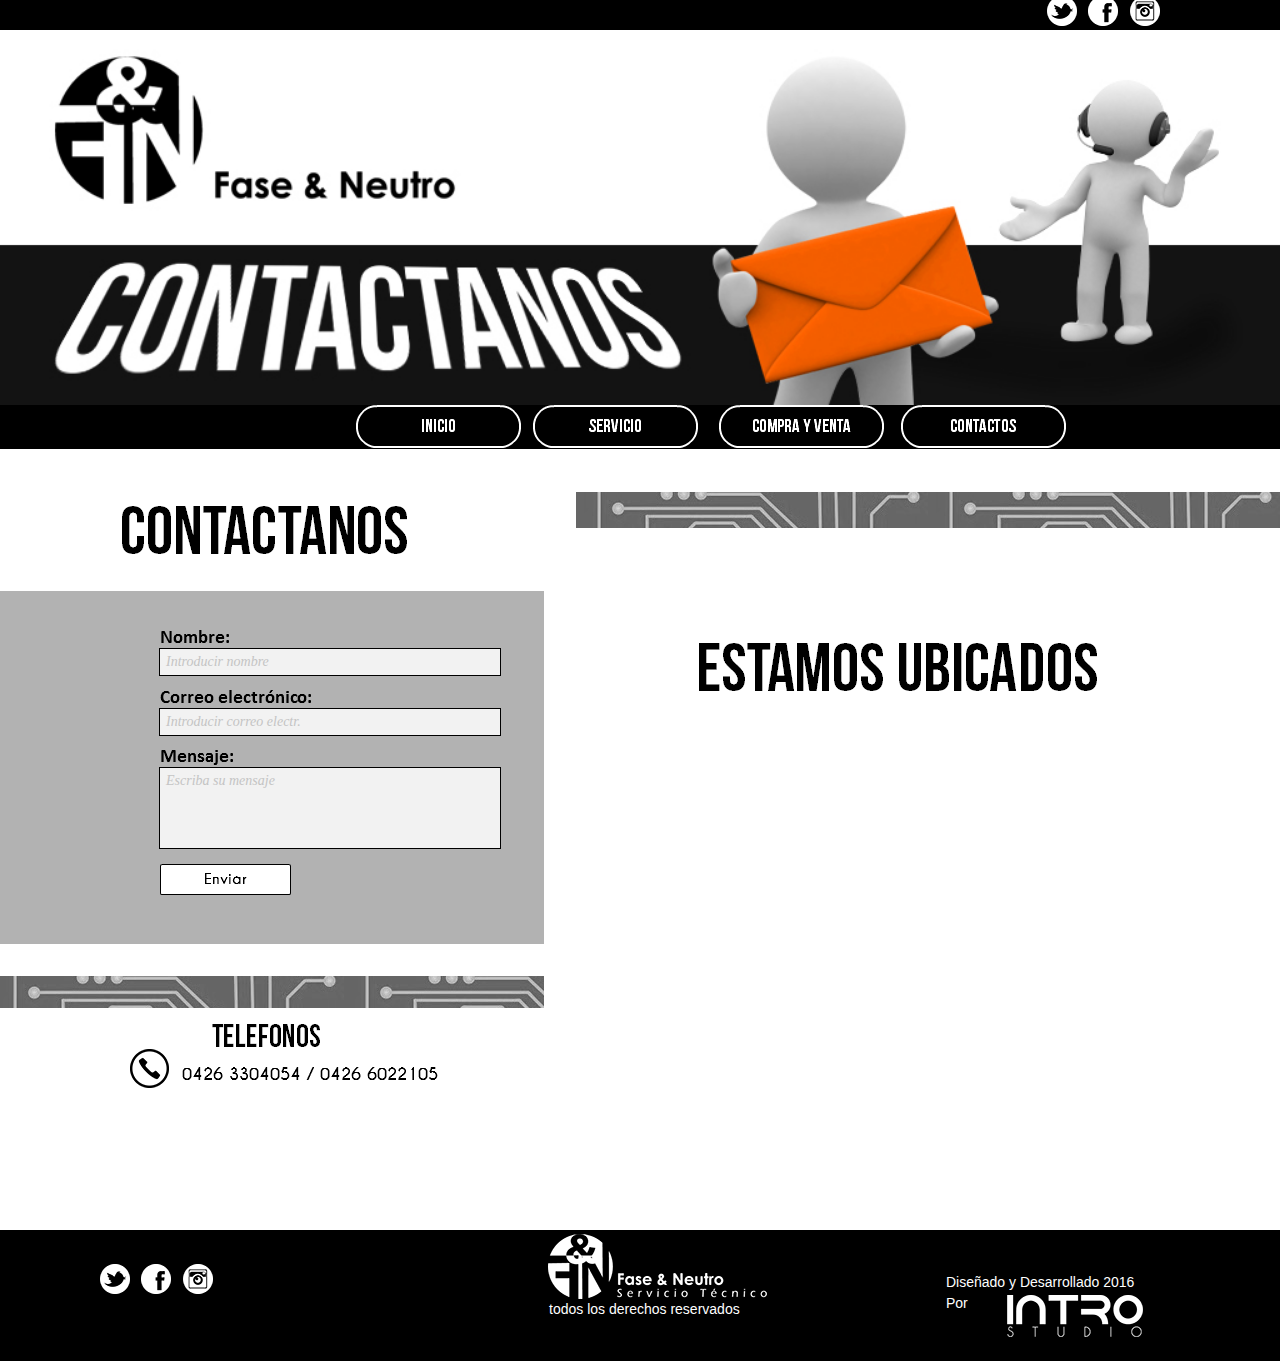
<file: faseyneutro/contactos.html>
<!DOCTYPE html>
<html class="html" lang="es-ES">
 <head>

  <script type="text/javascript">
   if(typeof Muse == "undefined") window.Muse = {}; window.Muse.assets = {"required":["jquery-1.8.3.min.js", "museutils.js", "jquery.watch.js", "webpro.js", "jquery.scrolleffects.js", "contactos.css"], "outOfDate":[]};
</script>
  
  <meta http-equiv="Content-type" content="text/html;charset=UTF-8"/>
  <meta name="generator" content="2015.0.0.309"/>
  <title>contactos</title>
  <!-- CSS -->
  <link rel="stylesheet" type="text/css" href="css/site_global.css?3820526031"/>
  <link rel="stylesheet" type="text/css" href="css/contactos.css?261185797" id="pagesheet"/>
  <!-- Other scripts -->
  <script type="text/javascript">
   document.documentElement.className += ' js';
</script>
   </head>
 <body>

  <div class="clearfix" id="page"><!-- column -->
   <div class="position_content" id="page_position_content">
    <div class="browser_width colelem" id="u1191-bw">
     <div id="u1191"><!-- group -->
      <div class="clearfix" id="u1191_align_to_page">
       <a class="nonblock nontext clip_frame grpelem" id="u3651" href="https://twitter.com/faseyneutro2016" target="_blank"><!-- image --><img class="block" id="u3651_img" src="images/iconotwitter.png" alt="" title="Siguenos en Twitter!" width="30" height="30"/></a>
       <a class="nonblock nontext clip_frame grpelem" id="u3649" href="https://www.facebook.com/Fase-Neutro-Servicio-T%C3%A9cnico-597782177059753/" target="_blank"><!-- image --><img class="block" id="u3649_img" src="images/iconoface.png" alt="" title="Siguenos en Facebook!" width="30" height="30"/></a>
       <a class="nonblock nontext clip_frame grpelem" id="u3653" href="https://www.instagram.com/somosfaseyneutro/" target="_blank"><!-- image --><img class="block" id="u3653_img" src="images/iconoinstagram.png" alt="" title="Siguenos en Instagram!" width="30" height="30"/></a>
      </div>
     </div>
    </div>
    <div class="clip_frame colelem" id="u3469"><!-- image -->
     <img class="block" id="u3469_img" src="images/titulocontactanos.jpg" alt="" width="1280" height="375"/>
    </div>
    <div class="browser_width mse_pre_init" id="u3446-bw">
     <div id="u3446"><!-- simple frame --></div>
    </div>
    <div class="clearfix mse_pre_init" id="u3447"><!-- group -->
     <a class="nonblock nontext Button clearfix grpelem" id="buttonu3456" href="index.html"><!-- container box --><div class="clip_frame grpelem" id="u3458"><!-- image --><img class="block" id="u3458_img" src="images/pointerb.png" alt="" width="20" height="10"/></div><img class="grpelem" id="u3457" alt="INICIO" src="images/blank.gif"/><!-- state-based BG images --></a>
     <a class="nonblock nontext Button clearfix grpelem" id="buttonu3452" href="servicios.html"><!-- container box --><div class="clip_frame grpelem" id="u3454"><!-- image --><img class="block" id="u3454_img" src="images/pointerb.png" alt="" width="20" height="10"/></div><img class="grpelem" id="u3453" alt="servicio" src="images/blank.gif"/><!-- state-based BG images --></a>
     <a class="nonblock nontext Button clearfix grpelem" id="buttonu3460" href="compra-y-ventas.html"><!-- container box --><div class="clip_frame grpelem" id="u3461"><!-- image --><img class="block" id="u3461_img" src="images/pointerb.png" alt="" width="20" height="10"/></div><img class="grpelem" id="u3463" alt="compra y venta" src="images/blank.gif"/><!-- state-based BG images --></a>
     <a class="nonblock nontext Button ButtonSelected clearfix grpelem" id="buttonu3448" href="contactos.html"><!-- container box --><div class="clip_frame grpelem" id="u3449"><!-- image --><img class="block" id="u3449_img" src="images/pointerb.png" alt="" width="20" height="10"/></div><img class="grpelem" id="u3451-4" alt="contactos" width="165" height="43" src="images/u3451-4-a.png"/><!-- rasterized frame --></a>
    </div>
    <div class="clearfix colelem" id="pu1563-4"><!-- group -->
     <img class="grpelem" id="u1563-4" alt="CONTACTANOS" width="380" height="82" src="images/u1563-4.png"/><!-- rasterized frame -->
     <div class="clip_frame grpelem" id="u3700"><!-- image -->
      <img class="block" id="u3700_img" src="images/2396378-tarjeta-electronica-sin-fisuras-vector-papel-tapiz-crop-u3700.jpg" alt="" width="704" height="36"/>
     </div>
    </div>
    <div class="clearfix colelem" id="pppu3468"><!-- group -->
     <div class="clearfix grpelem" id="ppu3468"><!-- column -->
      <div class="clearfix colelem" id="pu3468"><!-- group -->
       <div class="grpelem" id="u3468"><!-- simple frame --></div>
       <form class="form-grp clearfix grpelem" id="widgetu2445" method="post" enctype="multipart/form-data" action="scripts/form-u2445.php"><!-- none box -->
        <div class="fld-grp clearfix grpelem" id="widgetu2451" data-required="true"><!-- none box -->
         <label class="fld-label grpelem" id="u2453" alt="Nombre:" src="images/blank.gif" for="widgetu2451_input"><!-- state-based BG images --></label>
         <span class="fld-input NoWrap actAsDiv clearfix grpelem" id="u2454-4"><!-- content --><input class="wrapped-input" type="text" spellcheck="false" id="widgetu2451_input" name="custom_U2451" tabindex="1"/><label class="wrapped-input fld-prompt" id="widgetu2451_prompt" for="widgetu2451_input"><span class="actAsPara">Introducir nombre</span></label></span>
        </div>
        <div class="fld-grp clearfix grpelem" id="widgetu2458" data-required="true" data-type="email"><!-- none box -->
         <label class="fld-label grpelem" id="u2461" alt="Correo electrónico:" src="images/blank.gif" for="widgetu2458_input"><!-- state-based BG images --></label>
         <span class="fld-input NoWrap actAsDiv clearfix grpelem" id="u2459-4"><!-- content --><input class="wrapped-input" type="text" spellcheck="false" id="widgetu2458_input" name="Email" tabindex="2"/><label class="wrapped-input fld-prompt" id="widgetu2458_prompt" for="widgetu2458_input"><span class="actAsPara">Introducir correo electr.</span></label></span>
        </div>
        <div class="clearfix grpelem" id="u2455-4"><!-- content -->
         <p>Enviando formulario...</p>
        </div>
        <div class="clearfix grpelem" id="u2446-4"><!-- content -->
         <p>El servidor ha detectado un error.</p>
        </div>
        <div class="clearfix grpelem" id="u2456-4"><!-- content -->
         <p>Formulario recibido.</p>
        </div>
        <input class="submit-btn NoWrap grpelem" id="u2457-17" type="submit" value="" tabindex="4"/><!-- state-based BG images -->
        <div class="fld-grp clearfix grpelem" id="widgetu2447" data-required="false"><!-- none box -->
         <label class="fld-label grpelem" id="u2448" alt="Mensaje:" src="images/blank.gif" for="widgetu2447_input"><!-- state-based BG images --></label>
         <span class="fld-textarea actAsDiv clearfix grpelem" id="u2449-4"><!-- content --><textarea class="wrapped-input" id="widgetu2447_input" name="custom_U2447" tabindex="3"></textarea><label class="wrapped-input fld-prompt" id="widgetu2447_prompt" for="widgetu2447_input"><span class="actAsPara">Escriba su mensaje</span></label></span>
        </div>
       </form>
      </div>
      <div class="clip_frame colelem" id="u3706"><!-- image -->
       <img class="block" id="u3706_img" src="images/2396378-tarjeta-electronica-sin-fisuras-vector-papel-tapiz-crop-u3706.jpg" alt="" width="552" height="32"/>
      </div>
      <img class="colelem" id="u3804-4" alt="TELEFONOS" width="118" height="38" src="images/u3804-4.png"/><!-- rasterized frame -->
      <div class="clearfix colelem" id="pu3798"><!-- group -->
       <div class="clip_frame grpelem" id="u3798" data-mu-ie-matrix="progid:DXImageTransform.Microsoft.Matrix(M11=0,M12=1,M21=-1,M22=0,SizingMethod='auto expand')" data-mu-ie-matrix-dx="0" data-mu-ie-matrix-dy="0"><!-- image -->
        <img class="block" id="u3798_img" src="images/phone-icon-109778.png" alt="" width="39" height="39"/>
       </div>
       <img class="grpelem" id="u3797-4" alt="0426 3304054 / 0426 6022105" width="274" height="23" src="images/u3797-4.png"/><!-- rasterized frame -->
      </div>
     </div>
     <div class="clearfix grpelem" id="pu3475-4"><!-- column -->
      <img class="colelem" id="u3475-4" alt="ESTAMOS UBICADOS" width="448" height="90" src="images/u3475-4.png"/><!-- rasterized frame -->
      <div class="colelem" id="u3668"><!-- custom html -->
       <iframe src="https://www.google.com/maps/embed?pb=!1m18!1m12!1m3!1d3921.092489409988!2d-71.63263283365121!3d10.649922624084097!2m3!1f0!2f0!3f0!3m2!1i1024!2i768!4f13.1!3m3!1m2!1s0x8e899907fa8ee8d9%3A0xb7aef88a700a2ab5!2sCalle+70+A%2C+Maracaibo%2C+Zulia!5e0!3m2!1ses-419!2sve!4v1469644875782" width="600" height="450" frameborder="0" style="border:0" allowfullscreen></iframe>
</div>
     </div>
    </div>
    <div class="verticalspacer"></div>
    <div class="clearfix colelem" id="pu155"><!-- group -->
     <div class="browser_width grpelem" id="u155-bw">
      <div id="u155"><!-- group -->
       <div class="clearfix" id="u155_align_to_page">
        <div class="clearfix grpelem" id="u3655"><!-- group -->
         <a class="nonblock nontext clip_frame grpelem" id="u3658" href="https://twitter.com/faseyneutro2016" target="_blank"><!-- image --><img class="block" id="u3658_img" src="images/iconotwitter.png" alt="" title="Siguenos en Twitter!" width="30" height="30"/></a>
         <a class="nonblock nontext clip_frame grpelem" id="u3656" href="https://www.facebook.com/Fase-Neutro-Servicio-T%C3%A9cnico-597782177059753/" target="_blank"><!-- image --><img class="block" id="u3656_img" src="images/iconoface.png" alt="" title="Siguenos en Facebook!" width="30" height="30"/></a>
         <a class="nonblock nontext clip_frame grpelem" id="u3660" href="https://www.instagram.com/somosfaseyneutro/" target="_blank"><!-- image --><img class="block" id="u3660_img" src="images/iconoinstagram.png" alt="" title="Siguenos en Instagram!" width="30" height="30"/></a>
        </div>
        <div class="clearfix grpelem" id="pu3711"><!-- column -->
         <div class="clip_frame colelem" id="u3711"><!-- image -->
          <img class="block" id="u3711_img" src="images/face-neutronegroblanco.png" alt="" width="219" height="65"/>
         </div>
         <div class="clearfix colelem" id="u3709-4"><!-- content -->
          <p>todos los derechos reservados</p>
         </div>
        </div>
        <div class="clearfix grpelem" id="pu3710-4"><!-- column -->
         <div class="clearfix colelem" id="u3710-4"><!-- content -->
          <p>Diseñado y Desarrollado 2016</p>
         </div>
         <div class="clearfix colelem" id="u3713-4"><!-- content -->
          <p>Por</p>
         </div>
        </div>
       </div>
      </div>
     </div>
     <div class="clip_frame grpelem" id="u3840"><!-- image -->
      <img class="block" id="u3840_img" src="images/logointro.png" alt="" width="136" height="42"/>
     </div>
    </div>
   </div>
  </div>
  <div class="preload_images">
   <img class="preload" src="images/u3457-r.png" alt=""/>
   <img class="preload" src="images/u3453-r.png" alt=""/>
   <img class="preload" src="images/u3463-r.png" alt=""/>
   <img class="preload" src="images/u2453-ferr.png" alt=""/>
   <img class="preload" src="images/u2461-ferr.png" alt=""/>
   <img class="preload" src="images/u2457-17-r.png" alt=""/>
   <img class="preload" src="images/u2457-17-m.png" alt=""/>
   <img class="preload" src="images/u2457-17-fs.png" alt=""/>
   <img class="preload" src="images/u2448-ferr.png" alt=""/>
  </div>
  <!-- JS includes -->
  <script type="text/javascript">
   if (document.location.protocol != 'https:') document.write('\x3Cscript src="http://musecdn.businesscatalyst.com/scripts/4.0/jquery-1.8.3.min.js" type="text/javascript">\x3C/script>');
</script>
  <script type="text/javascript">
   window.jQuery || document.write('\x3Cscript src="scripts/jquery-1.8.3.min.js" type="text/javascript">\x3C/script>');
</script>
  <script src="scripts/museutils.js?183364071" type="text/javascript"></script>
  <script src="scripts/jquery.watch.js?71412426" type="text/javascript"></script>
  <script src="scripts/jquery.scrolleffects.js?3860644955" type="text/javascript"></script>
  <script src="scripts/webpro.js?3803554875" type="text/javascript"></script>
  <!-- Other scripts -->
  <script type="text/javascript">
   $(document).ready(function() { try {
(function(){var a={},b=function(a){if(a.match(/^rgb/))return a=a.replace(/\s+/g,"").match(/([\d\,]+)/gi)[0].split(","),(parseInt(a[0])<<16)+(parseInt(a[1])<<8)+parseInt(a[2]);if(a.match(/^\#/))return parseInt(a.substr(1),16);return 0};(function(){$('link[type="text/css"]').each(function(){var b=($(this).attr("href")||"").match(/\/?css\/([\w\-]+\.css)\?(\d+)/);b&&b[1]&&b[2]&&(a[b[1]]=b[2])})})();(function(){$("body").append('<div class="version" style="display:none; width:1px; height:1px;"></div>');
for(var c=$(".version"),d=0;d<Muse.assets.required.length;){var f=Muse.assets.required[d],g=f.match(/([\w\-\.]+)\.(\w+)$/),k=g&&g[1]?g[1]:null,g=g&&g[2]?g[2]:null;switch(g.toLowerCase()){case "css":k=k.replace(/\W/gi,"_").replace(/^([^a-z])/gi,"_$1");c.addClass(k);var g=b(c.css("color")),h=b(c.css("background-color"));g!=0||h!=0?(Muse.assets.required.splice(d,1),"undefined"!=typeof a[f]&&(g!=a[f]>>>24||h!=(a[f]&16777215))&&Muse.assets.outOfDate.push(f)):d++;c.removeClass(k);break;case "js":k.match(/^jquery-[\d\.]+/gi)&&
typeof $!="undefined"?Muse.assets.required.splice(d,1):d++;break;default:throw Error("Unsupported file type: "+g);}}c.remove();if(Muse.assets.outOfDate.length||Muse.assets.required.length)c="Puede que determinados archivos falten en el servidor o sean incorrectos. Limpie la cache del navegador e inténtelo de nuevo. Si el problema persiste, póngase en contacto con el administrador del sitio web.",(d=location&&location.search&&location.search.match&&location.search.match(/muse_debug/gi))&&Muse.assets.outOfDate.length&&(c+="\nOut of date: "+Muse.assets.outOfDate.join(",")),d&&Muse.assets.required.length&&(c+="\nMissing: "+Muse.assets.required.join(",")),alert(c)})()})();/* body */
Muse.Utils.transformMarkupToFixBrowserProblemsPreInit();/* body */
Muse.Utils.prepHyperlinks(true);/* body */
Muse.Utils.resizeHeight()/* resize height */
$('#u3446-bw').registerPositionScrollEffect([{"speed":[null,1],"in":[-Infinity,404.68]},{"speed":[null,0],"in":[404.68,Infinity]}]);/* scroll effect */
$('#u3447').registerPositionScrollEffect([{"speed":[0,1],"in":[-Infinity,404.8]},{"speed":[0,0],"in":[404.8,Infinity]}]);/* scroll effect */
Muse.Utils.initWidget('#widgetu2445', function(elem) { new WebPro.Widget.Form(elem, {validationEvent:'submit',errorStateSensitivity:'high',fieldWrapperClass:'fld-grp',formSubmittedClass:'frm-sub-st',formErrorClass:'frm-subm-err-st',formDeliveredClass:'frm-subm-ok-st',notEmptyClass:'non-empty-st',focusClass:'focus-st',invalidClass:'fld-err-st',requiredClass:'fld-err-st',ajaxSubmit:true}); });/* #widgetu2445 */
Muse.Utils.fullPage('#page');/* 100% height page */
Muse.Utils.showWidgetsWhenReady();/* body */
Muse.Utils.transformMarkupToFixBrowserProblems();/* body */
} catch(e) { if (e && 'function' == typeof e.notify) e.notify(); else Muse.Assert.fail('Error calling selector function:' + e); }});
</script>
   </body>
</html>
</file>
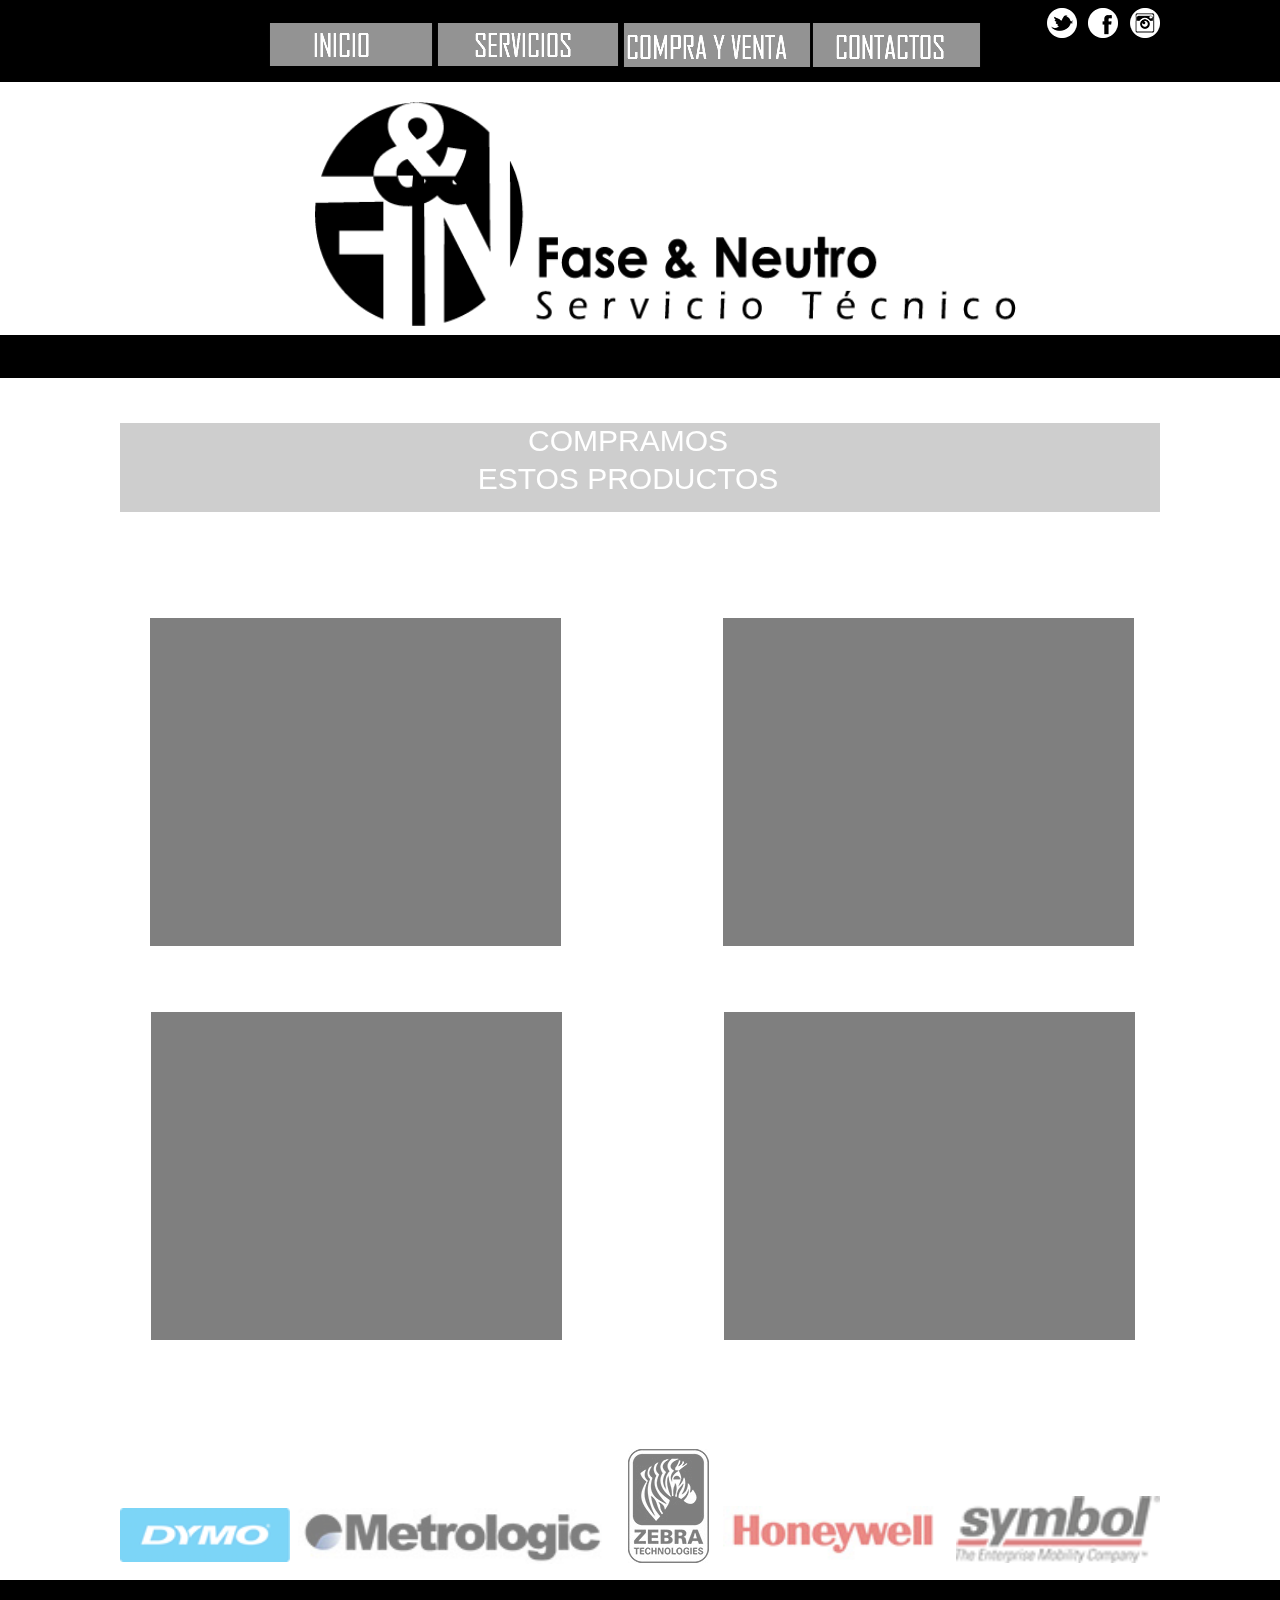
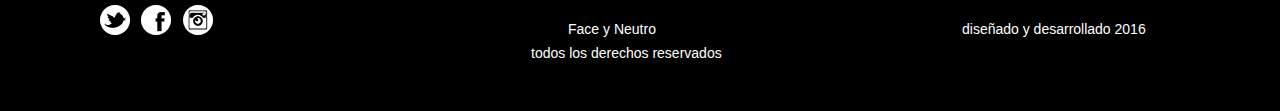
<file: faseyneutro/servicios,-compras.html>
<!DOCTYPE html>
<html class="html" lang="es-ES">
 <head>

  <script type="text/javascript">
   if(typeof Muse == "undefined") window.Muse = {}; window.Muse.assets = {"required":["jquery-1.8.3.min.js", "museutils.js", "jquery.watch.js", "jquery.scrolleffects.js", "servicios_-compras.css"], "outOfDate":[]};
</script>
  
  <meta http-equiv="Content-type" content="text/html;charset=UTF-8"/>
  <meta name="generator" content="2015.0.0.309"/>
  <title>servicios, compras</title>
  <!-- CSS -->
  <link rel="stylesheet" type="text/css" href="css/site_global.css?3854026573"/>
  <link rel="stylesheet" type="text/css" href="css/servicios_-compras.css?334924273" id="pagesheet"/>
  <!-- Other scripts -->
  <script type="text/javascript">
   document.documentElement.className += ' js';
</script>
   </head>
 <body>

  <div class="clearfix" id="page"><!-- column -->
   <div class="position_content" id="page_position_content">
    <div class="browser_width colelem" id="u1335-bw">
     <div id="u1335"><!-- group -->
      <div class="clearfix" id="u1335_align_to_page">
       <div class="clip_frame grpelem" id="u1373"><!-- image -->
        <img class="block" id="u1373_img" src="images/iconotwitter.png" alt="" width="30" height="30"/>
       </div>
       <div class="clip_frame grpelem" id="u1375"><!-- image -->
        <img class="block" id="u1375_img" src="images/iconoface.png" alt="" width="30" height="30"/>
       </div>
       <div class="clip_frame grpelem" id="u1354"><!-- image -->
        <img class="block" id="u1354_img" src="images/iconoinstagram.png" alt="" width="30" height="30"/>
       </div>
      </div>
     </div>
    </div>
    <div class="clearfix mse_pre_init" id="u1336"><!-- group -->
     <div class="Button clearfix grpelem" id="pbuttonu1341"><!-- group -->
      <div class="pointer_cursor clearfix grpelem" id="buttonu1341"><!-- container box -->
       <a class="block" href="index.html"></a>
       <div class="clip_frame grpelem" id="u1343"><!-- image -->
        <img class="block" id="u1343_img" src="images/pointerb.png" alt="" width="20" height="10"/>
       </div>
       <a class="nonblock nontext grpelem" id="u1342-4" href="index.html"><!-- rasterized frame --><img id="u1342-4_img" alt="INICIO" width="64" height="40" src="images/u1342-4.png"/></a>
      </div>
     </div>
     <div class="Button clearfix grpelem" id="pbuttonu1337"><!-- group -->
      <div class="pointer_cursor clearfix grpelem" id="buttonu1337"><!-- container box -->
       <a class="block" href="servicios.html"></a>
       <div class="clip_frame grpelem" id="u1338"><!-- image -->
        <img class="block" id="u1338_img" src="images/pointerb.png" alt="" width="20" height="10"/>
       </div>
       <a class="nonblock nontext grpelem" id="u1340-4" href="servicios.html"><!-- rasterized frame --><img id="u1340-4_img" alt="SERVICIOS" width="103" height="40" src="images/u1340-4.png"/></a>
      </div>
     </div>
     <div class="Button clearfix grpelem" id="pbuttonu1345"><!-- group -->
      <a class="nonblock nontext clearfix grpelem" id="buttonu1345" href="compra-y-ventas.html"><!-- container box --><div class="clip_frame grpelem" id="u1347"><!-- image --><img class="block" id="u1347_img" src="images/pointerb.png" alt="" width="20" height="10"/></div><img class="grpelem" id="u1346-4" alt="COMPRA Y VENTA" width="183" height="40" src="images/u1346-4.png"/><!-- rasterized frame --></a>
     </div>
     <div class="Button clearfix grpelem" id="pbuttonu1349"><!-- group -->
      <div class="pointer_cursor clearfix grpelem" id="buttonu1349"><!-- container box -->
       <a class="block" href="contactos.html"></a>
       <div class="clip_frame grpelem" id="u1350"><!-- image -->
        <img class="block" id="u1350_img" src="images/pointerb.png" alt="" width="20" height="10"/>
       </div>
       <a class="nonblock nontext grpelem" id="u1352-4" href="contactos.html"><!-- rasterized frame --><img id="u1352-4_img" alt="CONTACTOS" width="121" height="40" src="images/u1352-4.png"/></a>
      </div>
     </div>
    </div>
    <div class="clip_frame colelem" id="u1380"><!-- image -->
     <img class="block" id="u1380_img" src="images/face-neutronegro.png" alt="" width="701" height="224"/>
    </div>
    <div class="browser_width colelem" id="u1334-bw">
     <div id="u1334"><!-- simple frame --></div>
    </div>
    <div class="clearfix colelem" id="pu1353"><!-- group -->
     <div class="grpelem" id="u1353"><!-- simple frame --></div>
     <div class="clearfix grpelem" id="u1385-4"><!-- content -->
      <p id="u1385-2"><span id="u1385">COMPRAMOS</span></p>
     </div>
     <div class="clearfix grpelem" id="u1553-4"><!-- content -->
      <p id="u1553-2"><span id="u1553">ESTOS PRODUCTOS</span></p>
     </div>
    </div>
    <div class="clearfix colelem" id="pu1386"><!-- group -->
     <div class="grpelem" id="u1386"><!-- simple frame --></div>
     <div class="grpelem" id="u1550"><!-- simple frame --></div>
    </div>
    <div class="clearfix colelem" id="pu1552"><!-- group -->
     <div class="grpelem" id="u1552"><!-- simple frame --></div>
     <div class="grpelem" id="u1551"><!-- simple frame --></div>
    </div>
    <div class="clearfix colelem" id="pu1368"><!-- group -->
     <div class="clip_frame grpelem" id="u1368"><!-- image -->
      <img class="block" id="u1368_img" src="images/dymo_logosvg.png" alt="" width="170" height="54"/>
     </div>
     <div class="clip_frame grpelem" id="u1363"><!-- image -->
      <img class="block" id="u1363_img" src="images/logo-metrologic.jpg" alt="" width="311" height="56"/>
     </div>
     <div class="clip_frame grpelem" id="u1358"><!-- image -->
      <img class="block" id="u1358_img" src="images/zebra-logo.jpg" alt="" width="81" height="114"/>
     </div>
     <div class="clip_frame grpelem" id="u1366"><!-- image -->
      <img class="block" id="u1366_img" src="images/honeywell-logo.jpg" alt="" width="223" height="57"/>
     </div>
     <div class="clip_frame grpelem" id="u1382"><!-- image -->
      <img class="block" id="u1382_img" src="images/symbol_technologies_logosvg.png" alt="" width="204" height="67"/>
     </div>
    </div>
    <div class="verticalspacer"></div>
    <div class="browser_width colelem" id="u1360-bw">
     <div id="u1360"><!-- group -->
      <div class="clearfix" id="u1360_align_to_page">
       <div class="clip_frame grpelem" id="u1361"><!-- image -->
        <img class="block" id="u1361_img" src="images/iconotwitter.png" alt="" width="30" height="30"/>
       </div>
       <div class="clip_frame grpelem" id="u1378"><!-- image -->
        <img class="block" id="u1378_img" src="images/iconoface.png" alt="" width="30" height="30"/>
       </div>
       <div class="clip_frame grpelem" id="u1370"><!-- image -->
        <img class="block" id="u1370_img" src="images/iconoinstagram.png" alt="" width="30" height="30"/>
       </div>
       <div class="clearfix grpelem" id="pu1384-4"><!-- column -->
        <div class="clearfix colelem" id="u1384-4"><!-- content -->
         <p>Face y Neutro</p>
        </div>
        <div class="clearfix colelem" id="u1377-4"><!-- content -->
         <p>todos los derechos reservados</p>
        </div>
       </div>
       <div class="clearfix grpelem" id="u1357-4"><!-- content -->
        <p>diseñado y desarrollado 2016</p>
       </div>
      </div>
     </div>
    </div>
   </div>
  </div>
  <!-- JS includes -->
  <script type="text/javascript">
   if (document.location.protocol != 'https:') document.write('\x3Cscript src="http://musecdn.businesscatalyst.com/scripts/4.0/jquery-1.8.3.min.js" type="text/javascript">\x3C/script>');
</script>
  <script type="text/javascript">
   window.jQuery || document.write('\x3Cscript src="scripts/jquery-1.8.3.min.js" type="text/javascript">\x3C/script>');
</script>
  <script src="scripts/museutils.js?183364071" type="text/javascript"></script>
  <script src="scripts/jquery.watch.js?71412426" type="text/javascript"></script>
  <script src="scripts/jquery.scrolleffects.js?3860644955" type="text/javascript"></script>
  <!-- Other scripts -->
  <script type="text/javascript">
   $(document).ready(function() { try {
(function(){var a={},b=function(a){if(a.match(/^rgb/))return a=a.replace(/\s+/g,"").match(/([\d\,]+)/gi)[0].split(","),(parseInt(a[0])<<16)+(parseInt(a[1])<<8)+parseInt(a[2]);if(a.match(/^\#/))return parseInt(a.substr(1),16);return 0};(function(){$('link[type="text/css"]').each(function(){var b=($(this).attr("href")||"").match(/\/?css\/([\w\-]+\.css)\?(\d+)/);b&&b[1]&&b[2]&&(a[b[1]]=b[2])})})();(function(){$("body").append('<div class="version" style="display:none; width:1px; height:1px;"></div>');
for(var c=$(".version"),d=0;d<Muse.assets.required.length;){var f=Muse.assets.required[d],g=f.match(/([\w\-\.]+)\.(\w+)$/),k=g&&g[1]?g[1]:null,g=g&&g[2]?g[2]:null;switch(g.toLowerCase()){case "css":k=k.replace(/\W/gi,"_").replace(/^([^a-z])/gi,"_$1");c.addClass(k);var g=b(c.css("color")),h=b(c.css("background-color"));g!=0||h!=0?(Muse.assets.required.splice(d,1),"undefined"!=typeof a[f]&&(g!=a[f]>>>24||h!=(a[f]&16777215))&&Muse.assets.outOfDate.push(f)):d++;c.removeClass(k);break;case "js":k.match(/^jquery-[\d\.]+/gi)&&
typeof $!="undefined"?Muse.assets.required.splice(d,1):d++;break;default:throw Error("Unsupported file type: "+g);}}c.remove();if(Muse.assets.outOfDate.length||Muse.assets.required.length)c="Puede que determinados archivos falten en el servidor o sean incorrectos. Limpie la cache del navegador e inténtelo de nuevo. Si el problema persiste, póngase en contacto con el administrador del sitio web.",(d=location&&location.search&&location.search.match&&location.search.match(/muse_debug/gi))&&Muse.assets.outOfDate.length&&(c+="\nOut of date: "+Muse.assets.outOfDate.join(",")),d&&Muse.assets.required.length&&(c+="\nMissing: "+Muse.assets.required.join(",")),alert(c)})()})();/* body */
Muse.Utils.transformMarkupToFixBrowserProblemsPreInit();/* body */
Muse.Utils.prepHyperlinks(true);/* body */
Muse.Utils.resizeHeight()/* resize height */
$('#u1336').registerPositionScrollEffect([{"speed":[0,1],"in":[-Infinity,23.1]},{"speed":[0,0],"in":[23.1,Infinity]}]);/* scroll effect */
Muse.Utils.fullPage('#page');/* 100% height page */
Muse.Utils.showWidgetsWhenReady();/* body */
Muse.Utils.transformMarkupToFixBrowserProblems();/* body */
} catch(e) { if (e && 'function' == typeof e.notify) e.notify(); else Muse.Assert.fail('Error calling selector function:' + e); }});
</script>
   </body>
</html>
</file>
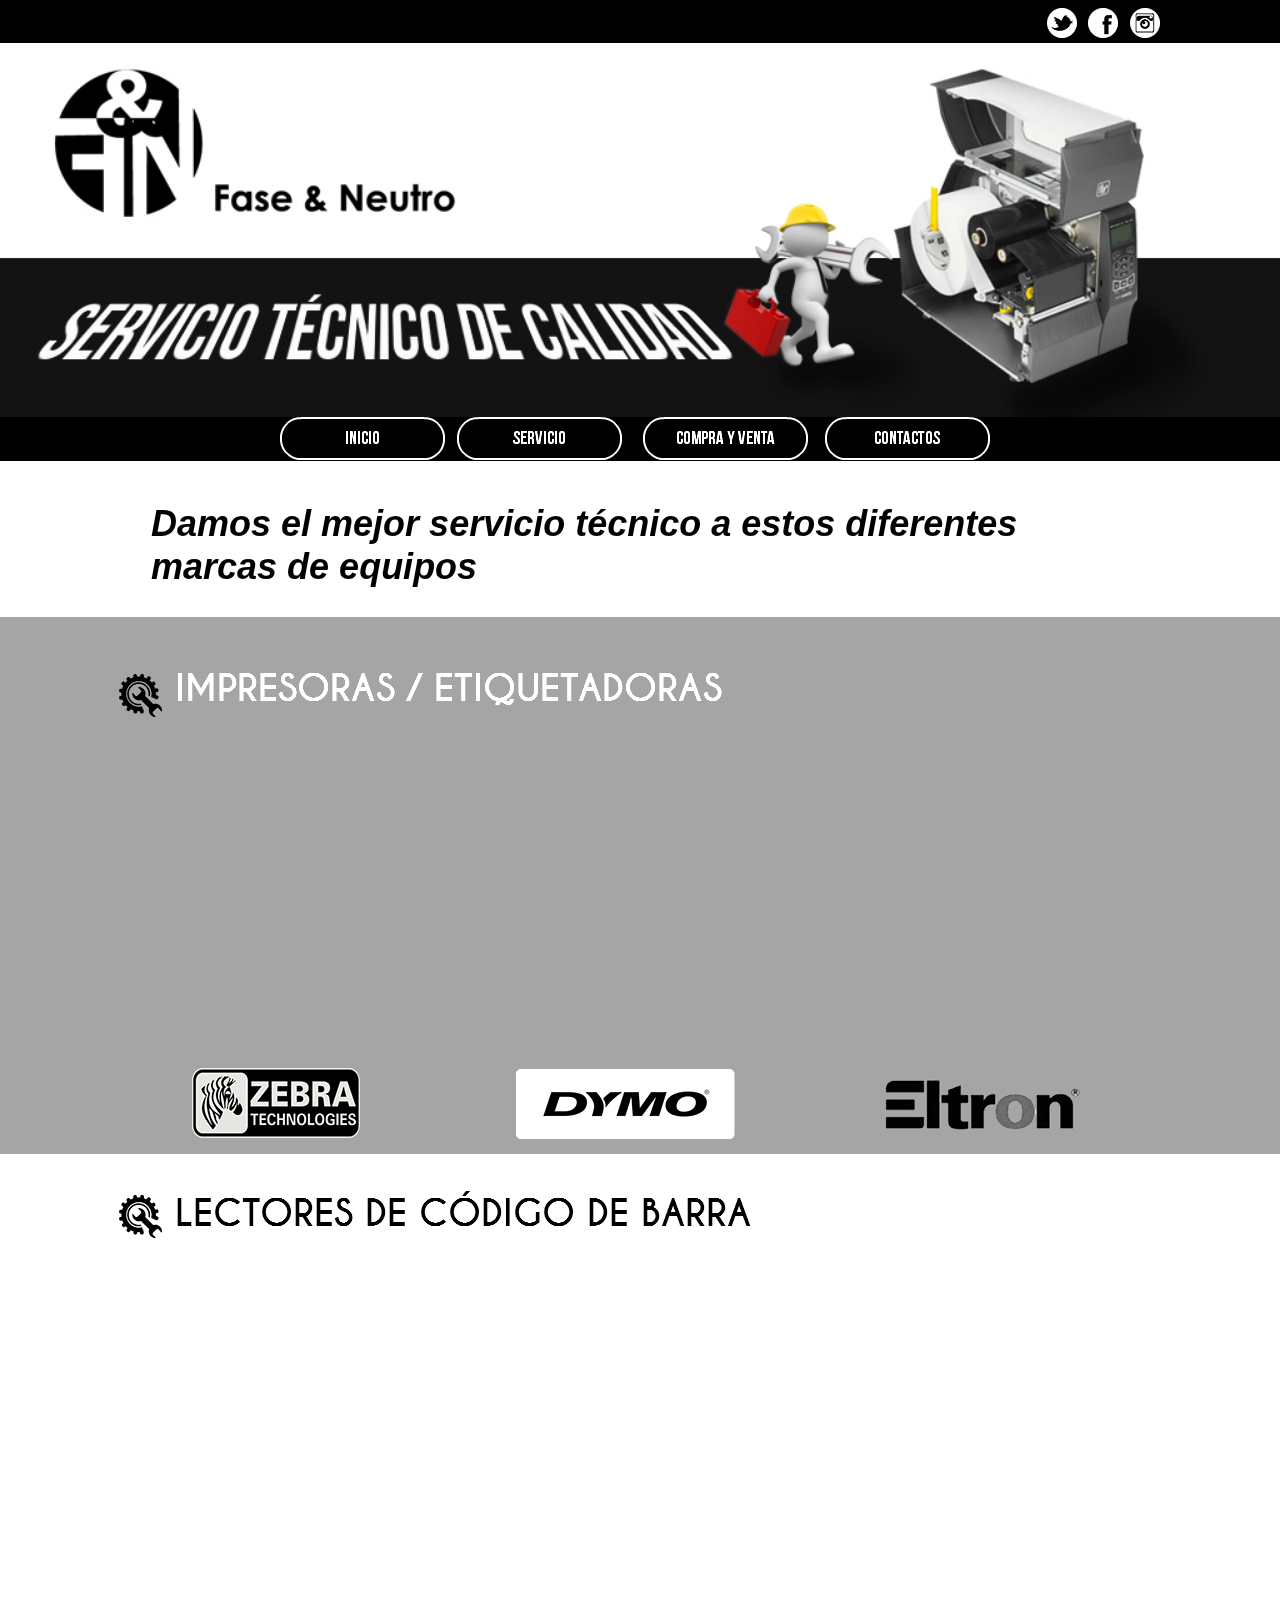
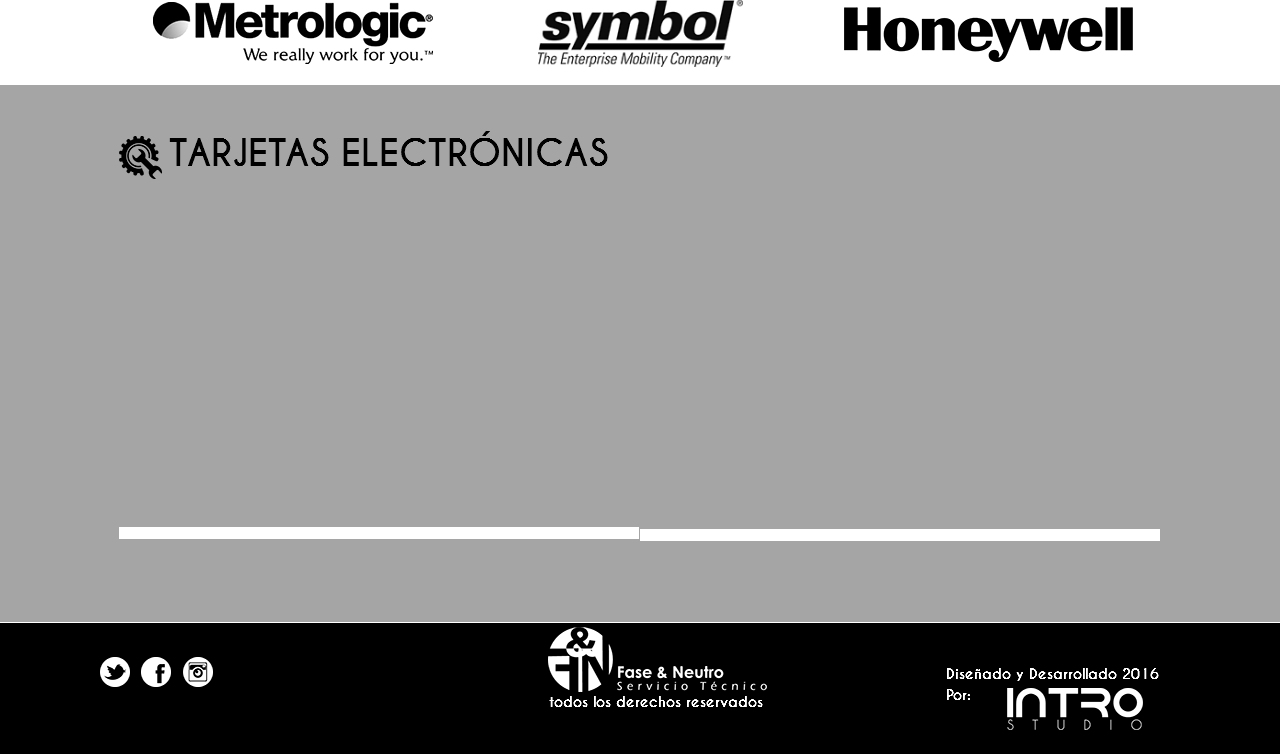
<file: faseyneutro/servicios.html>
<!DOCTYPE html>
<html class="html" lang="es-ES">
 <head>

  <script type="text/javascript">
   if(typeof Muse == "undefined") window.Muse = {}; window.Muse.assets = {"required":["jquery-1.8.3.min.js", "museutils.js", "jquery.watch.js", "webpro.js", "musewpslideshow.js", "jquery.museoverlay.js", "touchswipe.js", "jquery.scrolleffects.js", "servicios.css"], "outOfDate":[]};
</script>
  
  <meta http-equiv="Content-type" content="text/html;charset=UTF-8"/>
  <meta name="generator" content="2015.0.0.309"/>
  <title>servicios</title>
  <!-- CSS -->
  <link rel="stylesheet" type="text/css" href="css/site_global.css?3820526031"/>
  <link rel="stylesheet" type="text/css" href="css/servicios.css?4237602988" id="pagesheet"/>
  <!-- Other scripts -->
  <script type="text/javascript">
   document.documentElement.className += ' js';
</script>
   </head>
 <body>

  <div class="clearfix" id="page"><!-- column -->
   <div class="position_content" id="page_position_content">
    <div class="browser_width colelem" id="u1169-bw">
     <div id="u1169"><!-- group -->
      <div class="clearfix" id="u1169_align_to_page">
       <a class="nonblock nontext clip_frame grpelem" id="u3613" href="https://twitter.com/faseyneutro2016" target="_blank"><!-- image --><img class="block" id="u3613_img" src="images/iconotwitter.png" alt="" title="Siguenos en Twitter!" width="30" height="30"/></a>
       <a class="nonblock nontext clip_frame grpelem" id="u3611" href="https://www.facebook.com/Fase-Neutro-Servicio-T%C3%A9cnico-597782177059753/" target="_blank"><!-- image --><img class="block" id="u3611_img" src="images/iconoface.png" alt="" title="Siguenos en Facebook!" width="30" height="30"/></a>
       <a class="nonblock nontext clip_frame grpelem" id="u3615" href="https://www.instagram.com/somosfaseyneutro/" target="_blank"><!-- image --><img class="block" id="u3615_img" src="images/iconoinstagram.png" alt="" title="Siguenos en Instagram!" width="30" height="30"/></a>
      </div>
     </div>
    </div>
    <div class="clip_frame colelem" id="u1628"><!-- image -->
     <img class="block" id="u1628_img" src="images/serviciotecnicoportada.jpg" alt="" width="1280" height="375"/>
    </div>
    <div class="browser_width mse_pre_init" id="u2884-bw">
     <div id="u2884"><!-- simple frame --></div>
    </div>
    <div class="clearfix mse_pre_init" id="u2885"><!-- group -->
     <a class="nonblock nontext Button clearfix grpelem" id="buttonu2890" href="index.html"><!-- container box --><div class="clip_frame grpelem" id="u2891"><!-- image --><img class="block" id="u2891_img" src="images/pointerb.png" alt="" width="20" height="10"/></div><img class="grpelem" id="u2893" alt="INICIO" src="images/blank.gif"/><!-- state-based BG images --></a>
     <a class="nonblock nontext Button ButtonSelected clearfix grpelem" id="buttonu2894" href="servicios.html"><!-- container box --><div class="clip_frame grpelem" id="u2896"><!-- image --><img class="block" id="u2896_img" src="images/pointerb.png" alt="" width="20" height="10"/></div><img class="grpelem" id="u2895-4" alt="servicio" width="165" height="43" src="images/u2895-4-a.png"/><!-- rasterized frame --></a>
     <a class="nonblock nontext Button clearfix grpelem" id="buttonu2898" href="compra-y-ventas.html"><!-- container box --><div class="clip_frame grpelem" id="u2900"><!-- image --><img class="block" id="u2900_img" src="images/pointerb.png" alt="" width="20" height="10"/></div><img class="grpelem" id="u2899" alt="compra y venta" src="images/blank.gif"/><!-- state-based BG images --></a>
     <a class="nonblock nontext Button clearfix grpelem" id="buttonu2886" href="contactos.html"><!-- container box --><div class="clip_frame grpelem" id="u2887"><!-- image --><img class="block" id="u2887_img" src="images/pointerb.png" alt="" width="20" height="10"/></div><img class="grpelem" id="u2889" alt="contactos" src="images/blank.gif"/><!-- state-based BG images --></a>
    </div>
    <div class="clearfix colelem" id="u3855-4"><!-- content -->
     <p>Damos el mejor servicio técnico a estos diferentes marcas de equipos</p>
    </div>
    <div class="clearfix colelem" id="pu2199"><!-- group -->
     <div class="browser_width grpelem" id="u2199-bw">
      <div id="u2199"><!-- group -->
       <div class="clearfix" id="u2199_align_to_page">
        <div class="clip_frame grpelem" id="u2918"><!-- image -->
         <img class="block" id="u2918_img" src="images/iconoreparado.png" alt="" width="43" height="43"/>
        </div>
        <img class="grpelem" id="u2169-4" alt="IMPRESORAS / ETIQUETADORAS" width="597" height="50" src="images/u2169-4.png"/><!-- rasterized frame -->
       </div>
      </div>
     </div>
     <div class="PamphletWidget clearfix grpelem" id="pamphletu1924"><!-- none box -->
      <div class="popup_anchor" id="u1935popup">
       <div class="ContainerGroup clearfix" id="u1935"><!-- none box -->
        <div class="Container invi grpelem" id="u1941"><!-- simple frame --></div>
        <div class="Container invi grpelem" id="u1946"><!-- simple frame --></div>
        <div class="Container invi grpelem" id="u3683"><!-- simple frame --></div>
       </div>
      </div>
      <div class="ThumbGroup clearfix grpelem" id="u1927"><!-- none box -->
       <div class="popup_anchor">
        <div class="Thumb popup_element clearfix" id="u1931"><!-- group -->
         <div class="clip_frame grpelem" id="u2145"><!-- image -->
          <img class="block" id="u2145_img" src="images/zebra-technologies-logo-old-1024x768xswd.png" alt="" width="168" height="70"/>
         </div>
        </div>
       </div>
       <div class="popup_anchor">
        <div class="Thumb popup_element clearfix" id="u1929"><!-- group -->
         <div class="clip_frame grpelem" id="u2151"><!-- image -->
          <img class="block" id="u2151_img" src="images/dymo_logo.png" alt="" width="219" height="70"/>
         </div>
        </div>
       </div>
       <div class="popup_anchor">
        <div class="Thumb popup_element clearfix" id="u3684"><!-- group -->
         <div class="clip_frame grpelem" id="u3688"><!-- image -->
          <img class="block" id="u3688_img" src="images/eltron_logo_1.png" alt="" width="205" height="59"/>
         </div>
        </div>
       </div>
      </div>
     </div>
    </div>
    <div class="clearfix colelem" id="pu2933"><!-- group -->
     <div class="clip_frame grpelem" id="u2933"><!-- image -->
      <img class="block" id="u2933_img" src="images/iconoreparado.png" alt="" width="43" height="43"/>
     </div>
     <img class="grpelem" id="u2194-4" alt="LECTORES DE CÓDIGO DE BARRA" width="597" height="51" src="images/u2194-4.png"/><!-- rasterized frame -->
    </div>
    <div class="PamphletWidget clearfix colelem" id="pamphletu2172"><!-- none box -->
     <div class="popup_anchor" id="u2175popup">
      <div class="ContainerGroup clearfix" id="u2175"><!-- none box -->
       <div class="Container invi grpelem" id="u2178"><!-- simple frame --></div>
       <div class="Container invi grpelem" id="u2176"><!-- simple frame --></div>
       <div class="Container invi grpelem" id="u2177"><!-- simple frame --></div>
      </div>
     </div>
     <div class="ThumbGroup clearfix grpelem" id="u2181"><!-- none box -->
      <div class="popup_anchor">
       <div class="Thumb popup_element clearfix" id="u2186"><!-- group -->
        <div class="clip_frame grpelem" id="u2207"><!-- image -->
         <img class="block" id="u2207_img" src="images/metrologic_logo.png" alt="" width="280" height="62"/>
        </div>
       </div>
      </div>
      <div class="popup_anchor">
       <div class="Thumb popup_element clearfix" id="u2183"><!-- group -->
        <div class="clip_frame grpelem" id="u2213"><!-- image -->
         <img class="block" id="u2213_img" src="images/symbol_technologies_logo.png" alt="" width="205" height="67"/>
        </div>
       </div>
      </div>
      <div class="popup_anchor">
       <div class="Thumb popup_element clearfix" id="u2182"><!-- group -->
        <div class="clip_frame grpelem" id="u2219"><!-- image -->
         <img class="block" id="u2219_img" src="images/honeywell-logo.png" alt="" width="289" height="55"/>
        </div>
       </div>
      </div>
     </div>
    </div>
    <div class="clearfix colelem" id="pu2200"><!-- group -->
     <div class="browser_width grpelem" id="u2200-bw">
      <div id="u2200"><!-- group -->
       <div class="clearfix" id="u2200_align_to_page">
        <div class="clip_frame grpelem" id="u2936"><!-- image -->
         <img class="block" id="u2936_img" src="images/iconoreparado.png" alt="" width="43" height="43"/>
        </div>
        <img class="grpelem" id="u2292-4" alt="TARJETAS ELECTRÓNICAS" width="597" height="51" src="images/u2292-4.png"/><!-- rasterized frame -->
       </div>
      </div>
     </div>
     <div class="PamphletWidget clearfix grpelem" id="pamphletu2268"><!-- none box -->
      <div class="popup_anchor" id="u2285popup">
       <div class="ContainerGroup clearfix" id="u2285"><!-- none box -->
        <div class="Container invi grpelem" id="u2286"><!-- simple frame --></div>
        <div class="Container invi grpelem" id="u2288"><!-- simple frame --></div>
       </div>
      </div>
      <div class="ThumbGroup clearfix grpelem" id="u2273"><!-- none box -->
       <div class="popup_anchor">
        <div class="Thumb popup_element" id="u2274"><!-- simple frame --></div>
       </div>
       <div class="popup_anchor">
        <div class="Thumb popup_element" id="u2280"><!-- simple frame --></div>
       </div>
      </div>
     </div>
    </div>
    <div class="verticalspacer"></div>
    <div class="browser_width colelem" id="u937-bw">
     <div id="u937"><!-- group -->
      <div class="clearfix" id="u937_align_to_page">
       <div class="clearfix grpelem" id="u3617"><!-- group -->
        <a class="nonblock nontext clip_frame grpelem" id="u3620" href="https://twitter.com/faseyneutro2016" target="_blank"><!-- image --><img class="block" id="u3620_img" src="images/iconotwitter.png" alt="" title="Siguenos en Twitter!" width="30" height="30"/></a>
        <a class="nonblock nontext clip_frame grpelem" id="u3618" href="https://www.facebook.com/Fase-Neutro-Servicio-T%C3%A9cnico-597782177059753/" target="_blank"><!-- image --><img class="block" id="u3618_img" src="images/iconoface.png" alt="" title="Siguenos en Facebook!" width="30" height="30"/></a>
        <a class="nonblock nontext clip_frame grpelem" id="u3622" href="https://www.instagram.com/somosfaseyneutro/" target="_blank"><!-- image --><img class="block" id="u3622_img" src="images/iconoinstagram.png" alt="" title="Siguenos en Instagram!" width="30" height="30"/></a>
       </div>
       <div class="clearfix grpelem" id="pu3673"><!-- column -->
        <div class="clip_frame colelem" id="u3673"><!-- image -->
         <img class="block" id="u3673_img" src="images/face-neutronegroblanco.png" alt="" width="219" height="65"/>
        </div>
        <img class="colelem" id="u999-4" alt="todos los derechos reservados" width="224" height="21" src="images/u999-4.png"/><!-- rasterized frame -->
       </div>
       <div class="clearfix grpelem" id="pu940-4"><!-- column -->
        <img class="colelem" id="u940-4" alt="Diseñado y Desarrollado 2016" width="224" height="21" src="images/u940-4.png"/><!-- rasterized frame -->
        <div class="clearfix colelem" id="pu3676-4"><!-- group -->
         <img class="grpelem" id="u3676-4" alt="Por:" width="35" height="17" src="images/u3676-4.png"/><!-- rasterized frame -->
         <div class="clip_frame grpelem" id="u3833"><!-- image -->
          <img class="block" id="u3833_img" src="images/logointro.png" alt="" width="136" height="42"/>
         </div>
        </div>
       </div>
      </div>
     </div>
    </div>
   </div>
  </div>
  <div class="preload_images">
   <img class="preload" src="images/u2893-r.png" alt=""/>
   <img class="preload" src="images/u2899-r.png" alt=""/>
   <img class="preload" src="images/u2889-r.png" alt=""/>
  </div>
  <!-- JS includes -->
  <script type="text/javascript">
   if (document.location.protocol != 'https:') document.write('\x3Cscript src="http://musecdn.businesscatalyst.com/scripts/4.0/jquery-1.8.3.min.js" type="text/javascript">\x3C/script>');
</script>
  <script type="text/javascript">
   window.jQuery || document.write('\x3Cscript src="scripts/jquery-1.8.3.min.js" type="text/javascript">\x3C/script>');
</script>
  <script src="scripts/museutils.js?183364071" type="text/javascript"></script>
  <script src="scripts/jquery.watch.js?71412426" type="text/javascript"></script>
  <script src="scripts/jquery.scrolleffects.js?3860644955" type="text/javascript"></script>
  <script src="scripts/webpro.js?3803554875" type="text/javascript"></script>
  <script src="scripts/musewpslideshow.js?242596657" type="text/javascript"></script>
  <script src="scripts/jquery.museoverlay.js?493285861" type="text/javascript"></script>
  <script src="scripts/touchswipe.js?4038331989" type="text/javascript"></script>
  <!-- Other scripts -->
  <script type="text/javascript">
   $(document).ready(function() { try {
(function(){var a={},b=function(a){if(a.match(/^rgb/))return a=a.replace(/\s+/g,"").match(/([\d\,]+)/gi)[0].split(","),(parseInt(a[0])<<16)+(parseInt(a[1])<<8)+parseInt(a[2]);if(a.match(/^\#/))return parseInt(a.substr(1),16);return 0};(function(){$('link[type="text/css"]').each(function(){var b=($(this).attr("href")||"").match(/\/?css\/([\w\-]+\.css)\?(\d+)/);b&&b[1]&&b[2]&&(a[b[1]]=b[2])})})();(function(){$("body").append('<div class="version" style="display:none; width:1px; height:1px;"></div>');
for(var c=$(".version"),d=0;d<Muse.assets.required.length;){var f=Muse.assets.required[d],g=f.match(/([\w\-\.]+)\.(\w+)$/),k=g&&g[1]?g[1]:null,g=g&&g[2]?g[2]:null;switch(g.toLowerCase()){case "css":k=k.replace(/\W/gi,"_").replace(/^([^a-z])/gi,"_$1");c.addClass(k);var g=b(c.css("color")),h=b(c.css("background-color"));g!=0||h!=0?(Muse.assets.required.splice(d,1),"undefined"!=typeof a[f]&&(g!=a[f]>>>24||h!=(a[f]&16777215))&&Muse.assets.outOfDate.push(f)):d++;c.removeClass(k);break;case "js":k.match(/^jquery-[\d\.]+/gi)&&
typeof $!="undefined"?Muse.assets.required.splice(d,1):d++;break;default:throw Error("Unsupported file type: "+g);}}c.remove();if(Muse.assets.outOfDate.length||Muse.assets.required.length)c="Puede que determinados archivos falten en el servidor o sean incorrectos. Limpie la cache del navegador e inténtelo de nuevo. Si el problema persiste, póngase en contacto con el administrador del sitio web.",(d=location&&location.search&&location.search.match&&location.search.match(/muse_debug/gi))&&Muse.assets.outOfDate.length&&(c+="\nOut of date: "+Muse.assets.outOfDate.join(",")),d&&Muse.assets.required.length&&(c+="\nMissing: "+Muse.assets.required.join(",")),alert(c)})()})();/* body */
Muse.Utils.transformMarkupToFixBrowserProblemsPreInit();/* body */
Muse.Utils.prepHyperlinks(true);/* body */
Muse.Utils.resizeHeight()/* resize height */
$('#u2884-bw').registerPositionScrollEffect([{"speed":[null,1],"in":[-Infinity,416.88]},{"speed":[null,0],"in":[416.88,Infinity]}]);/* scroll effect */
$('#u2885').registerPositionScrollEffect([{"speed":[0,1],"in":[-Infinity,417]},{"speed":[0,0],"in":[417,Infinity]}]);/* scroll effect */
Muse.Utils.initWidget('#pamphletu1924', function(elem) { new WebPro.Widget.ContentSlideShow(elem, {contentLayout_runtime:'loose',event:'mouseover',deactivationEvent:'none',autoPlay:true,displayInterval:3000,transitionStyle:'fading',transitionDuration:500,hideAllContentsFirst:true,shuffle:false,enableSwipe:true,resumeAutoplay:false,resumeAutoplayInterval:3000,playOnce:false,autoActivate_runtime:false}); });/* #pamphletu1924 */
Muse.Utils.initWidget('#pamphletu2172', function(elem) { new WebPro.Widget.ContentSlideShow(elem, {contentLayout_runtime:'loose',event:'mouseover',deactivationEvent:'none',autoPlay:true,displayInterval:3000,transitionStyle:'fading',transitionDuration:500,hideAllContentsFirst:true,shuffle:false,enableSwipe:true,resumeAutoplay:false,resumeAutoplayInterval:3000,playOnce:false,autoActivate_runtime:false}); });/* #pamphletu2172 */
Muse.Utils.initWidget('#pamphletu2268', function(elem) { new WebPro.Widget.ContentSlideShow(elem, {contentLayout_runtime:'loose',event:'mouseover',deactivationEvent:'none',autoPlay:true,displayInterval:3000,transitionStyle:'fading',transitionDuration:500,hideAllContentsFirst:true,shuffle:false,enableSwipe:true,resumeAutoplay:false,resumeAutoplayInterval:3000,playOnce:false,autoActivate_runtime:false}); });/* #pamphletu2268 */
Muse.Utils.fullPage('#page');/* 100% height page */
Muse.Utils.showWidgetsWhenReady();/* body */
Muse.Utils.transformMarkupToFixBrowserProblems();/* body */
} catch(e) { if (e && 'function' == typeof e.notify) e.notify(); else Muse.Assert.fail('Error calling selector function:' + e); }});
</script>
   </body>
</html>
</file>
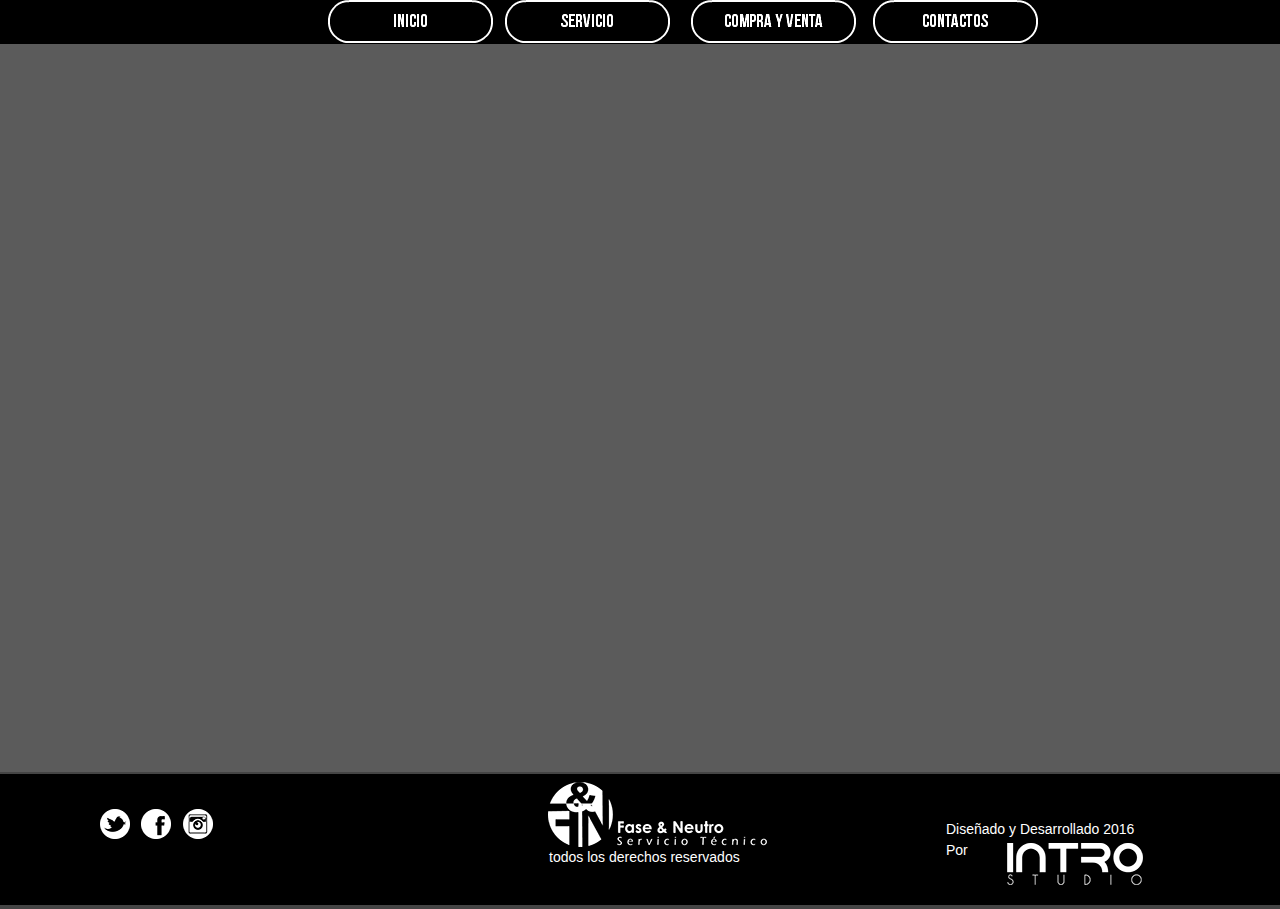
<file: faseyneutro/suscribete.html>
<!DOCTYPE html>
<html class="html" lang="es-ES">
 <head>

  <script type="text/javascript">
   if(typeof Muse == "undefined") window.Muse = {}; window.Muse.assets = {"required":["jquery-1.8.3.min.js", "museutils.js", "jquery.watch.js", "jquery.scrolleffects.js", "suscribete.css"], "outOfDate":[]};
</script>
  
  <meta http-equiv="Content-type" content="text/html;charset=UTF-8"/>
  <meta name="generator" content="2015.0.0.309"/>
  <title>suscribete</title>
  <!-- CSS -->
  <link rel="stylesheet" type="text/css" href="css/site_global.css?3820526031"/>
  <link rel="stylesheet" type="text/css" href="css/suscribete.css?429896728" id="pagesheet"/>
  <!-- Other scripts -->
  <script type="text/javascript">
   document.documentElement.className += ' js';
</script>
   </head>
 <body>

  <div class="clearfix" id="page"><!-- column -->
   <div class="position_content" id="page_position_content">
    <div class="browser_width colelem" id="u3539-bw">
     <div id="u3539"><!-- group -->
      <div class="clearfix" id="u3539_align_to_page">
       <a class="nonblock nontext clip_frame grpelem" id="u3594" href="https://twitter.com/faseyneutro2016" target="_blank"><!-- image --><img class="block" id="u3594_img" src="images/iconotwitter.png" alt="" title="Siguenos en Twitter!" width="30" height="30"/></a>
       <a class="nonblock nontext clip_frame grpelem" id="u3592" href="https://www.facebook.com/Fase-Neutro-Servicio-T%C3%A9cnico-597782177059753/" target="_blank"><!-- image --><img class="block" id="u3592_img" src="images/iconoface.png" alt="" title="Siguenos en Facebook!" width="30" height="30"/></a>
       <a class="nonblock nontext clip_frame grpelem" id="u3596" href="https://www.instagram.com/somosfaseyneutro/" target="_blank"><!-- image --><img class="block" id="u3596_img" src="images/iconoinstagram.png" alt="" title="Siguenos en Instagram!" width="30" height="30"/></a>
      </div>
     </div>
    </div>
    <div class="browser_width mse_pre_init" id="u3535-bw">
     <div id="u3535"><!-- simple frame --></div>
    </div>
    <div class="clearfix mse_pre_init" id="u3515"><!-- group -->
     <a class="nonblock nontext Button clearfix grpelem" id="buttonu3528" href="index.html"><!-- container box --><div class="clip_frame grpelem" id="u3530"><!-- image --><img class="block" id="u3530_img" src="images/pointerb.png" alt="" width="20" height="10"/></div><img class="grpelem" id="u3529" alt="INICIO" src="images/blank.gif"/><!-- state-based BG images --></a>
     <a class="nonblock nontext Button clearfix grpelem" id="buttonu3520" href="servicios.html"><!-- container box --><div class="clip_frame grpelem" id="u3522"><!-- image --><img class="block" id="u3522_img" src="images/pointerb.png" alt="" width="20" height="10"/></div><img class="grpelem" id="u3521" alt="servicio" src="images/blank.gif"/><!-- state-based BG images --></a>
     <a class="nonblock nontext Button clearfix grpelem" id="buttonu3516" href="compra-y-ventas.html"><!-- container box --><div class="clip_frame grpelem" id="u3517"><!-- image --><img class="block" id="u3517_img" src="images/pointerb.png" alt="" width="20" height="10"/></div><img class="grpelem" id="u3519" alt="compra y venta" src="images/blank.gif"/><!-- state-based BG images --></a>
     <a class="nonblock nontext Button clearfix grpelem" id="buttonu3524" href="contactos.html"><!-- container box --><div class="clip_frame grpelem" id="u3525"><!-- image --><img class="block" id="u3525_img" src="images/pointerb.png" alt="" width="20" height="10"/></div><img class="grpelem" id="u3527" alt="contactos" src="images/blank.gif"/><!-- state-based BG images --></a>
    </div>
    <div class="browser_width colelem" id="u3565-bw">
     <div id="u3565"><!-- group -->
      <div class="clearfix" id="u3565_align_to_page">
       <div class="grpelem" id="u3847"><!-- custom html -->
        <script type="text/javascript" src="https://form.jotformz.com/jsform/62078367881669"></script>
</div>
      </div>
     </div>
    </div>
    <div class="verticalspacer"></div>
    <div class="clearfix colelem" id="pu3538"><!-- group -->
     <div class="browser_width grpelem" id="u3538-bw">
      <div id="u3538"><!-- group -->
       <div class="clearfix" id="u3538_align_to_page">
        <div class="clearfix grpelem" id="u3598"><!-- group -->
         <a class="nonblock nontext clip_frame grpelem" id="u3601" href="https://twitter.com/faseyneutro2016" target="_blank"><!-- image --><img class="block" id="u3601_img" src="images/iconotwitter.png" alt="" title="Siguenos en Twitter!" width="30" height="30"/></a>
         <a class="nonblock nontext clip_frame grpelem" id="u3599" href="https://www.facebook.com/Fase-Neutro-Servicio-T%C3%A9cnico-597782177059753/" target="_blank"><!-- image --><img class="block" id="u3599_img" src="images/iconoface.png" alt="" title="Siguenos en Facebook!" width="30" height="30"/></a>
         <a class="nonblock nontext clip_frame grpelem" id="u3603" href="https://www.instagram.com/somosfaseyneutro/" target="_blank"><!-- image --><img class="block" id="u3603_img" src="images/iconoinstagram.png" alt="" title="Siguenos en Instagram!" width="30" height="30"/></a>
        </div>
        <div class="clearfix grpelem" id="pu3723"><!-- column -->
         <div class="clip_frame colelem" id="u3723"><!-- image -->
          <img class="block" id="u3723_img" src="images/face-neutronegroblanco.png" alt="" width="219" height="65"/>
         </div>
         <div class="clearfix colelem" id="u3721-4"><!-- content -->
          <p>todos los derechos reservados</p>
         </div>
        </div>
        <div class="clearfix grpelem" id="pu3722-4"><!-- column -->
         <div class="clearfix colelem" id="u3722-4"><!-- content -->
          <p>Diseñado y Desarrollado 2016</p>
         </div>
         <div class="clearfix colelem" id="u3725-4"><!-- content -->
          <p>Por</p>
         </div>
        </div>
       </div>
      </div>
     </div>
     <div class="clip_frame grpelem" id="u3843"><!-- image -->
      <img class="block" id="u3843_img" src="images/logointro.png" alt="" width="136" height="42"/>
     </div>
    </div>
   </div>
  </div>
  <div class="preload_images">
   <img class="preload" src="images/u3529-r.png" alt=""/>
   <img class="preload" src="images/u3521-r.png" alt=""/>
   <img class="preload" src="images/u3519-r.png" alt=""/>
   <img class="preload" src="images/u3527-r.png" alt=""/>
  </div>
  <!-- JS includes -->
  <script type="text/javascript">
   if (document.location.protocol != 'https:') document.write('\x3Cscript src="http://musecdn.businesscatalyst.com/scripts/4.0/jquery-1.8.3.min.js" type="text/javascript">\x3C/script>');
</script>
  <script type="text/javascript">
   window.jQuery || document.write('\x3Cscript src="scripts/jquery-1.8.3.min.js" type="text/javascript">\x3C/script>');
</script>
  <script src="scripts/museutils.js?183364071" type="text/javascript"></script>
  <script src="scripts/jquery.watch.js?71412426" type="text/javascript"></script>
  <script src="scripts/jquery.scrolleffects.js?3860644955" type="text/javascript"></script>
  <!-- Other scripts -->
  <script type="text/javascript">
   $(document).ready(function() { try {
(function(){var a={},b=function(a){if(a.match(/^rgb/))return a=a.replace(/\s+/g,"").match(/([\d\,]+)/gi)[0].split(","),(parseInt(a[0])<<16)+(parseInt(a[1])<<8)+parseInt(a[2]);if(a.match(/^\#/))return parseInt(a.substr(1),16);return 0};(function(){$('link[type="text/css"]').each(function(){var b=($(this).attr("href")||"").match(/\/?css\/([\w\-]+\.css)\?(\d+)/);b&&b[1]&&b[2]&&(a[b[1]]=b[2])})})();(function(){$("body").append('<div class="version" style="display:none; width:1px; height:1px;"></div>');
for(var c=$(".version"),d=0;d<Muse.assets.required.length;){var f=Muse.assets.required[d],g=f.match(/([\w\-\.]+)\.(\w+)$/),k=g&&g[1]?g[1]:null,g=g&&g[2]?g[2]:null;switch(g.toLowerCase()){case "css":k=k.replace(/\W/gi,"_").replace(/^([^a-z])/gi,"_$1");c.addClass(k);var g=b(c.css("color")),h=b(c.css("background-color"));g!=0||h!=0?(Muse.assets.required.splice(d,1),"undefined"!=typeof a[f]&&(g!=a[f]>>>24||h!=(a[f]&16777215))&&Muse.assets.outOfDate.push(f)):d++;c.removeClass(k);break;case "js":k.match(/^jquery-[\d\.]+/gi)&&
typeof $!="undefined"?Muse.assets.required.splice(d,1):d++;break;default:throw Error("Unsupported file type: "+g);}}c.remove();if(Muse.assets.outOfDate.length||Muse.assets.required.length)c="Puede que determinados archivos falten en el servidor o sean incorrectos. Limpie la cache del navegador e inténtelo de nuevo. Si el problema persiste, póngase en contacto con el administrador del sitio web.",(d=location&&location.search&&location.search.match&&location.search.match(/muse_debug/gi))&&Muse.assets.outOfDate.length&&(c+="\nOut of date: "+Muse.assets.outOfDate.join(",")),d&&Muse.assets.required.length&&(c+="\nMissing: "+Muse.assets.required.join(",")),alert(c)})()})();/* body */
Muse.Utils.transformMarkupToFixBrowserProblemsPreInit();/* body */
Muse.Utils.prepHyperlinks(true);/* body */
Muse.Utils.resizeHeight()/* resize height */
$('#u3535-bw').registerPositionScrollEffect([{"speed":[null,1],"in":[-Infinity,-32.12]},{"speed":[null,0],"in":[-32.12,Infinity]}]);/* scroll effect */
$('#u3515').registerPositionScrollEffect([{"speed":[0,1],"in":[-Infinity,-32]},{"speed":[0,0],"in":[-32,Infinity]}]);/* scroll effect */
Muse.Utils.fullPage('#page');/* 100% height page */
Muse.Utils.showWidgetsWhenReady();/* body */
Muse.Utils.transformMarkupToFixBrowserProblems();/* body */
} catch(e) { if (e && 'function' == typeof e.notify) e.notify(); else Muse.Assert.fail('Error calling selector function:' + e); }});
</script>
   </body>
</html>
</file>
<file: faseyneutro/css/site_global.css>
html
{
	min-height: 100%;
	min-width: 100%;
	-ms-text-size-adjust: none;
}

body,div,dl,dt,dd,ul,ol,li,nav,h1,h2,h3,h4,h5,h6,pre,code,form,fieldset,legend,input,button,textarea,p,blockquote,th,td,a
{
	margin: 0;
	padding: 0;
	border-width: 0;
	-webkit-transform-origin: left top;
	-ms-transform-origin: left top;
	-o-transform-origin: left top;
	transform-origin: left top;
}

table
{
	border-collapse: collapse;
	border-spacing: 0;
}

fieldset,img
{
	border: 0;
	-webkit-transform-origin: left top;
	-ms-transform-origin: left top;
	-o-transform-origin: left top;
	transform-origin: left top;
}

address,caption,cite,code,dfn,em,strong,th,var,optgroup
{
	font-style: inherit;
	font-weight: inherit;
}

del,ins
{
	text-decoration: none;
}

li
{
	list-style: none;
}

caption,th
{
	text-align: left;
}

h1,h2,h3,h4,h5,h6
{
	font-size: 100%;
	font-weight: inherit;
}

input,button,textarea,select,optgroup,option
{
	font-family: inherit;
	font-size: inherit;
	font-style: inherit;
	font-weight: inherit;
}

body
{
	font-family: Arial, Helvetica Neue, Helvetica, sans-serif;
	text-align: left;
	font-size: 14px;
	line-height: 17px;
	word-wrap: break-word;
	text-rendering: optimizeLegibility;/* kerning, primarily */
	-moz-font-feature-settings: 'liga';
	-ms-font-feature-settings: 'liga';
	-webkit-font-feature-settings: 'liga';
	font-feature-settings: 'liga';
}

@media screen and (-webkit-min-device-pixel-ratio:0)
{
	body { text-rendering:auto; }
}

a:link
{
	color: #0000FF;
	text-decoration: underline;
}

a:visited
{
	color: #800080;
	text-decoration: underline;
}

a:hover
{
	color: #0000FF;
	text-decoration: underline;
}

a:active
{
	color: #EE0000;
	text-decoration: underline;
}

a.nontext /* used to override default properties of 'a' tag */
{
	color: black;
	text-decoration: none;
	font-style: normal;
	font-weight: normal;
}

.normal_text
{
	color: #000000;
	direction: ltr;
	font-family: Arial, Helvetica Neue, Helvetica, sans-serif;
	font-size: 14px;
	font-style: normal;
	font-weight: normal;
	letter-spacing: 0px;
	line-height: 17px;
	text-align: left;
	text-decoration: none;
	text-indent: 0px;
	text-transform: none;
	vertical-align: 0px;
	padding: 0px;
}

.ts02-Subhead
{
	color: #CA4C6E;
	font-family: open-sans-condensed, sans-serif;
	font-size: 18px;
	font-weight: 300;
	letter-spacing: 1px;
	text-align: left;
	padding: 0px 0px 4px;
}

.ts04-Body
{
	color: #FFFFFF;
	font-family: open-sans-condensed, sans-serif;
	font-size: 18px;
	font-weight: 300;
	letter-spacing: 1px;
	text-align: left;
	padding: 0px;
}

.ts04-List-Bullet
{
	color: #FFFFFF;
	font-family: open-sans-condensed, sans-serif;
	font-size: 18px;
	font-weight: 300;
	letter-spacing: 1px;
	text-align: left;
	text-indent: -19px;
	padding: 0px 0px 0px 19px;
}

.AddToCart_Type
{
	color: #707070;
	font-family: open-sans, sans-serif;
	font-size: 13px;
	font-weight: 600;
	letter-spacing: 1px;
	padding: 0px;
}

.Cart_Type
{
	color: #686868;
	font-family: open-sans, sans-serif;
	font-size: 14px;
	font-weight: 600;
	padding: 0px;
}

.Headline
{
	color: #FFFFFF;
	font-family: open-sans, sans-serif;
	font-size: 30px;
	font-weight: 600;
	line-height: 30px;
	text-align: center;
	padding: 0px;
}

.Menu-Buttons
{
	color: #383838;
	font-family: dosis, sans-serif;
	font-size: 16px;
	font-weight: 300;
	letter-spacing: 3px;
}

.Gallery_Font
{
	font-family: open-sans, sans-serif;
	font-weight: 300;
}

.Plain-text
{
	color: #C5C5C5;
	font-family: open-sans, sans-serif;
	font-size: 13px;
	font-weight: 300;
	letter-spacing: 2px;
}

.Titles_Small
{
	color: #FFFFFF;
	font-family: open-sans, sans-serif;
	font-size: 22px;
	font-weight: 400;
	letter-spacing: 1px;
}

.Titles_Pages
{
	color: #FFFFFF;
	font-family: Trebuchet, Trebuchet MS, Tahoma, Arial, sans-serif;
	font-size: 35px;
	letter-spacing: 5px;
}

.list0 li:before
{
	position: absolute;
	right: 100%;
	letter-spacing: 0px;
	text-decoration: none;
	font-weight: normal;
	font-style: normal;
}

.rtl-list li:before
{
	right: auto;
	left: 100%;
}

.nls-None > li:before,.nls-None .list3 > li:before,.nls-None .list6 > li:before
{
	margin-right: 6px;
	content: '•';
}

.nls-None .list1 > li:before,.nls-None .list4 > li:before,.nls-None .list7 > li:before
{
	margin-right: 6px;
	content: '○';
}

.nls-None,.nls-None .list1,.nls-None .list2,.nls-None .list3,.nls-None .list4,.nls-None .list5,.nls-None .list6,.nls-None .list7,.nls-None .list8
{
	padding-left: 34px;
}

.nls-None.rtl-list,.nls-None .list1.rtl-list,.nls-None .list2.rtl-list,.nls-None .list3.rtl-list,.nls-None .list4.rtl-list,.nls-None .list5.rtl-list,.nls-None .list6.rtl-list,.nls-None .list7.rtl-list,.nls-None .list8.rtl-list
{
	padding-left: 0px;
	padding-right: 34px;
}

.nls-None .list2 > li:before,.nls-None .list5 > li:before,.nls-None .list8 > li:before
{
	margin-right: 6px;
	content: '-';
}

.nls-None.rtl-list > li:before,.nls-None .list1.rtl-list > li:before,.nls-None .list2.rtl-list > li:before,.nls-None .list3.rtl-list > li:before,.nls-None .list4.rtl-list > li:before,.nls-None .list5.rtl-list > li:before,.nls-None .list6.rtl-list > li:before,.nls-None .list7.rtl-list > li:before,.nls-None .list8.rtl-list > li:before
{
	margin-right: 0px;
	margin-left: 6px;
}

.TabbedPanelsTab
{
	white-space: nowrap;
}

.MenuBar  .MenuBarView,.MenuBar  .SubMenuView /* Resets for ul and li in menus */
{
	display: block;
	list-style: none;
}

.MenuBar .SubMenu
{
	display: none;
	position: absolute;
}

.NoWrap
{
	white-space: nowrap;
	word-wrap: normal;
}

.rootelem /* the root of the artwork tree */
{
	margin-left: auto;
	margin-right: auto;
}

.colelem /* a child element of a column */
{
	display: inline;
	float: left;
	clear: both;
}

.colelem100 /* a child element of a column that is 100% width */
{
	clear: both;
}

.grpelem /* a child element of a group */
{
	display: inline;
	float: left;
}

.clearfix:after /* force a container to fit around floated items */
{
	content: "\0020";
	visibility: hidden;
	display: block;
	height: 0;
	clear: both;
}

*:first-child+html .clearfix /* IE7 */
{
	zoom: 1;
}

.clip_frame /* used to clip the contents as in the case of an image frame */
{
	overflow: hidden;
}

.inclusion_context /* context for positioning a group of elements that share the same height */
{
	display: table;
	table-layout: fixed;
	width: 0.01px;
}

.inclelem /* element of an inclusion context */
{
	display: table-cell;
	vertical-align: top;
}

.f3s_mid /* 3-slice frame, middle slice */
{
	background-repeat: repeat;
}

.f3s_top,.f3s_bot /* 3-slice frame, top slice */
{
	background-repeat: no-repeat;
}

.f9s_top_left,.f9s_bot_left /* 9-slice frame, left corner slice */
{
	background-repeat: no-repeat;
	background-position: left;
}

.f9s_top_right,.f9s_bot_right /* 9-slice frame, right corner slice */
{
	background-repeat: no-repeat;
	background-position: right;
}

.f9s_top_mid,.f9s_bot_mid /* 9-slice frame, top/bottom horizontal slice */
{
	background-repeat: repeat-x;
	background-position: 0px 0px;
}

.f9s_mid_left /* 9-slice frame, left vertical slice */
{
	background-repeat: repeat-y;
	background-position: left;
}

.f9s_mid_right /* 9-slice frame, right vertical slice */
{
	background-repeat: repeat-y;
	background-position: right;
}

.f9s_center /* 9-slice frame, center slice */
{
	background-repeat: repeat;
	background-position: 0px 0px;
}

.popup_anchor /* anchors an abspos popup */
{
	position: relative;
	width: 0px;
	height: 0px;
}

.popup_element
{
	z-index: 100000;
}

.svg
{
	display: block;
	vertical-align: top;
}

span.wrap /* used to force wrap after floated array when nested inside a paragraph */
{
	content: '';
	clear: left;
	display: block;
}

span.actAsInlineDiv /* used to simulate a DIV with inline display when already nested inside a paragraph */
{
	display: inline-block;
}

.position_content,.excludeFromNormalFlow /* used when child content is larger than parent */
{
	float: left;
}

.preload_images /* used to preload images used in non-default states */
{
	position: absolute;
	overflow: hidden;
	left: -9999px;
	top: -9999px;
	height: 1px;
	width: 1px;
}

preload /* used to specifiy the dimension of preload item */
{
	height: 1px;
	width: 1px;
}

.animateStates
{
	-webkit-transition: 0.3s ease-in-out;
	-moz-transition: 0.3s ease-in-out;
	-o-transition: 0.3s ease-in-out;
	transition: 0.3s ease-in-out;
}

input:focus,textarea:focus /* remove default focussed input styling */
{
	outline: none;
}

textarea
{
	resize: none;
	overflow: auto;
}

.fld-prompt /* form placeholders cursor behavior */
{
	pointer-events: none;
}

.wrapped-input /* form inputs & placeholders let div styling show thru */
{
	position: absolute;
	top: 0;
	left: 0;
	background: transparent;
	border: none;
}

.submit-btn /* form submit buttons on top of sibling elements */
{
	z-index: 50000;
	cursor: pointer;
}

.anchor_item /* used to specify anchor properties */
{
	width: 22px;
	height: 18px;
}

.MenuBar .SubMenuVisible,.MenuBarVertical .SubMenuVisible,.MenuBar .SubMenu .SubMenuVisible,.popup_element.Active,span.actAsPara,.actAsDiv,a.nonblock.nontext,img.block
{
	display: block;
}

.ose_ei
{
	visibility: hidden;
	z-index: 0;
}

.widget_invisible,.js .invi,.js .mse_pre_init,.js .an_invi /* used to hide the widget before loaded */
{
	visibility: hidden;
}

.no_vert_scroll
{
	overflow-y: hidden;
}

.always_vert_scroll
{
	overflow-y: scroll;
}

.always_horz_scroll
{
	overflow-x: scroll;
}

.popup_element.Inactive,.js .disn,.hidden
{
	display: none;
}

.fullscreen
{
	overflow: hidden;
	left: 0px;
	top: 0px;
	position: fixed;
	height: 100%;
	width: 100%;
	-moz-box-sizing: border-box;
	-webkit-box-sizing: border-box;
	-ms-box-sizing: border-box;
	box-sizing: border-box;
}

.fullwidth
{
	position: absolute;
}

.borderbox
{
	-moz-box-sizing: border-box;
	-webkit-box-sizing: border-box;
	-ms-box-sizing: border-box;
	box-sizing: border-box;
}

.scroll_wrapper
{
	position: absolute;
	overflow: auto;
	left: 0px;
	right: 0px;
	top: 0px;
	bottom: 0px;
	padding-top: 0px;
	padding-bottom: 0px;
	margin-top: 0px;
	margin-bottom: 0px;
}

.browser_width > *
{
	position: absolute;
	left: 0px;
	right: 0px;
}

.list0 li,.MenuBar .MenuItemContainer,.SlideShowContentPanel .fullscreen img
{
	position: relative;
}

.accordion_wrapper
{
	display: inline;
	float: left;
	width: 0px;
}

.fld-checkbox input[type=checkbox],.fld-radiobutton input[type=radio] /* Hide native checkbox */
{
	position: absolute;
	overflow: hidden;
	clip: rect(0px, 0px, 0px, 0px);
	height: 1px;
	width: 1px;
	margin: -1px;
	padding: 0;
	border: 0;
}

.fld-checkbox input[type=checkbox] + label,.fld-radiobutton input[type=radio] + label
{
	display: inline-block;
	background-repeat: no-repeat;
	cursor: pointer;
	float: left;
	width: 100%;
	height: 100%;
}

.pointer_cursor,.fld-recaptcha-mode,.fld-recaptcha-refresh,.fld-recaptcha-help
{
	cursor: pointer;
}

p,h1,h2,h3,h4,h5,h6,ol,ul,span.actAsPara /* disable Android font boosting */
{
	max-height: 1000000px;
}

.superscript
{
	vertical-align: super;
	font-size: 66%;
	line-height: 0;
}

.subscript
{
	vertical-align: sub;
	font-size: 66%;
	line-height: 0;
}

.wp-slideshow-clip,.SlideShowWidget /* disable pointer events on slide shows */
{
	-ms-touch-action: none;
	touch-action: none;
}
</file>
<file: faseyneutro/css/contactos.css>
#widgetu2458.fld-err-st #u2461
{
	background: url("../images/u2461-ferr.png") no-repeat 0px 0px;
}

#widgetu2447.fld-err-st #u2448
{
	background: url("../images/u2448-ferr.png") no-repeat 0px 0px;
}

#widgetu2451.fld-err-st #u2453
{
	background: url("../images/u2453-ferr.png") no-repeat 0px 0px;
}

.version.contactos /* version checker */
{
	color: #00000F;
	background-color: #916105;
}

#page
{
	z-index: 1;
	width: 1080px;
	min-height: 1254.9999999999893px;
	background-image: none;
	border-style: none;
	border-color: #000000;
	background-color: transparent;
	padding-bottom: 0px;
	margin-left: auto;
	margin-right: auto;
}

#page_position_content
{
	margin-top: -43px;
	margin-bottom: -69px;
	width: 0.01px;
}

#u1191
{
	z-index: 4;
	min-height: 33px;
	background-color: #000000;
	padding-bottom: 4px;
}

#u3651
{
	z-index: 98;
	width: 30px;
	background-color: transparent;
	position: relative;
	margin-right: -10000px;
	margin-top: 3px;
	left: 1047px;
}

#u3649
{
	z-index: 96;
	width: 30px;
	background-color: transparent;
	position: relative;
	margin-right: -10000px;
	margin-top: 3px;
	left: 1088px;
}

#u3653
{
	z-index: 100;
	width: 30px;
	background-color: transparent;
	position: relative;
	margin-right: -10000px;
	margin-top: 3px;
	left: 1130px;
}

#u1191-bw
{
	z-index: 4;
	min-height: 33px;
}

#u3469
{
	z-index: 94;
	width: 1280px;
	background-color: transparent;
	left: -100px;
	position: relative;
}

#u3446
{
	z-index: 67;
	height: 44px;
	border-style: none;
	border-color: transparent;
	background-color: #000000;
}

#u3446-bw
{
	z-index: 67;
	position: fixed;
	left: 0px;
	right: 0px;
	top: 369px;
}

#u3447
{
	z-index: 68;
	width: 710px;
	border-style: none;
	border-color: transparent;
	background-color: transparent;
	position: fixed;
	top: 369px;
	left: 257px;
}

#buttonu3456
{
	z-index: 88;
	width: 164px;
	border-style: none;
	background-color: transparent;
	position: relative;
	margin-right: -10000px;
	margin-top: 1px;
}

#u3458
{
	z-index: 89;
	width: 20px;
	background-color: transparent;
	opacity: 0;
	-ms-filter: "progid:DXImageTransform.Microsoft.Alpha(Opacity=0)";
	filter: alpha(opacity=0);
	position: relative;
	margin-right: -10000px;
	margin-top: 3px;
	left: 51px;
}

#buttonu3456:hover #u3458
{
	opacity: 1;
	-ms-filter: "progid:DXImageTransform.Microsoft.Alpha(Opacity=100)";
	filter: alpha(opacity=100);
	width: 20px;
	min-height: 0px;
	margin: 3px -10000px 0px 0px;
}

#buttonu3456.ButtonSelected #u3458
{
	opacity: 0;
	-ms-filter: "progid:DXImageTransform.Microsoft.Alpha(Opacity=0)";
	filter: alpha(opacity=0);
	width: 20px;
	min-height: 0px;
	margin: 3px -10000px 0px 0px;
}

#u3457
{
	z-index: 92;
	height: 43px;
	width: 165px;
	vertical-align: top;
	position: relative;
	margin-right: -10000px;
	margin-top: -1px;
	left: -1px;
	background: url("../images/u3457.png") no-repeat 0px 0px;
}

#buttonu3456:hover #u3457
{
	background: url("../images/u3457-r.png") no-repeat 0px 0px;
}

#buttonu3452
{
	z-index: 82;
	width: 180px;
	border-style: none;
	background-color: transparent;
	position: relative;
	margin-right: -10000px;
	left: 168px;
}

#u3454
{
	z-index: 83;
	width: 20px;
	background-color: transparent;
	opacity: 0;
	-ms-filter: "progid:DXImageTransform.Microsoft.Alpha(Opacity=0)";
	filter: alpha(opacity=0);
	position: relative;
	margin-right: -10000px;
	left: 51px;
}

#buttonu3452:hover #u3454
{
	opacity: 1;
	-ms-filter: "progid:DXImageTransform.Microsoft.Alpha(Opacity=100)";
	filter: alpha(opacity=100);
	width: 20px;
	min-height: 0px;
	margin: 0px -10000px 0px 0px;
}

#u3453
{
	z-index: 86;
	height: 43px;
	width: 165px;
	vertical-align: top;
	position: relative;
	margin-right: -10000px;
	left: 8px;
	background: url("../images/u3453.png") no-repeat 0px 0px;
}

#buttonu3452:hover #u3453
{
	background: url("../images/u3453-r.png") no-repeat 0px 0px;
}

#buttonu3460
{
	z-index: 76;
	width: 186px;
	border-style: none;
	background-color: transparent;
	position: relative;
	margin-right: -10000px;
	left: 352px;
}

#u3461
{
	z-index: 77;
	width: 20px;
	background-color: transparent;
	opacity: 0;
	-ms-filter: "progid:DXImageTransform.Microsoft.Alpha(Opacity=0)";
	filter: alpha(opacity=0);
	position: relative;
	margin-right: -10000px;
	left: 51px;
}

#buttonu3460:hover #u3461
{
	opacity: 1;
	-ms-filter: "progid:DXImageTransform.Microsoft.Alpha(Opacity=100)";
	filter: alpha(opacity=100);
	width: 20px;
	min-height: 0px;
	margin: 0px -10000px 0px 0px;
}

#u3463
{
	z-index: 80;
	height: 43px;
	width: 165px;
	vertical-align: top;
	position: relative;
	margin-right: -10000px;
	left: 10px;
	background: url("../images/u3463.png") no-repeat 0px 0px;
}

#buttonu3460:hover #u3463
{
	background: url("../images/u3463-r.png") no-repeat 0px 0px;
}

#buttonu3448
{
	z-index: 69;
	width: 167px;
	border-style: none;
	background-color: transparent;
	position: relative;
	margin-right: -10000px;
	left: 543px;
}

#buttonu3448.ButtonSelected
{
	width: 167px;
	min-height: 0px;
	margin: 0px -10000px 0px 0px;
}

#u3449
{
	z-index: 70;
	width: 20px;
	background-color: transparent;
	opacity: 0;
	-ms-filter: "progid:DXImageTransform.Microsoft.Alpha(Opacity=0)";
	filter: alpha(opacity=0);
	position: relative;
	margin-right: -10000px;
	left: 51px;
}

#buttonu3448:hover #u3449
{
	opacity: 1;
	-ms-filter: "progid:DXImageTransform.Microsoft.Alpha(Opacity=100)";
	filter: alpha(opacity=100);
	width: 20px;
	min-height: 0px;
	margin: 0px -10000px 0px 0px;
}

#buttonu3452.ButtonSelected #u3454,#buttonu3460.ButtonSelected #u3461,#buttonu3448.ButtonSelected #u3449
{
	opacity: 0;
	-ms-filter: "progid:DXImageTransform.Microsoft.Alpha(Opacity=0)";
	filter: alpha(opacity=0);
	width: 20px;
	min-height: 0px;
	margin: 0px -10000px 0px 0px;
}

#u3451-4
{
	z-index: 72;
	display: block;
	vertical-align: top;
	position: relative;
	margin-right: -10000px;
	left: 1px;
}

#pu1563-4
{
	width: 0.01px;
	margin-left: 20px;
	margin-top: 87px;
}

#u1563-4
{
	z-index: 5;
	display: block;
	vertical-align: top;
	position: relative;
	margin-right: -10000px;
}

#u3700
{
	z-index: 110;
	width: 704px;
	background-color: transparent;
	opacity: 0.65;
	-ms-filter: "progid:DXImageTransform.Microsoft.Alpha(Opacity=65)";
	filter: alpha(opacity=65);
	position: relative;
	margin-right: -10000px;
	left: 456px;
}

#pppu3468
{
	width: 0.01px;
	margin-left: -108px;
	margin-top: 17px;
}

#ppu3468
{
	width: 0.01px;
	padding-bottom: 0px;
	margin-right: -10000px;
}

#pu3468
{
	width: 0.01px;
	margin-left: 8px;
}

#u3468
{
	z-index: 2;
	width: 544px;
	height: 353px;
	background-color: #B2B2B2;
	position: relative;
	margin-right: -10000px;
}

#widgetu2445
{
	z-index: 13;
	width: 0.01px;
	height: 272px;
	position: relative;
	margin-right: -10000px;
	margin-top: 38px;
	left: 160px;
}

#widgetu2451
{
	z-index: 14;
	width: 342px;
	height: 47px;
	border-style: none;
	border-color: transparent;
	background-color: transparent;
	position: relative;
	margin-right: -10000px;
	left: -1px;
}

#widgetu2451.fld-err-st
{
	background-color: transparent;
	border-radius: 0px;
	width: 342px;
	height: 47px;
	min-height: 0px;
	margin: 0px -10000px 0px 0px;
}

#u2453
{
	z-index: 16;
	height: 20px;
	width: 200px;
	vertical-align: top;
	position: relative;
	margin-right: -10000px;
	left: 1px;
	background: url("../images/u2453.png") no-repeat 0px 0px;
}

#u2454-4
{
	z-index: 18;
	width: 328px;
	min-height: 14px;
	border-width: 1px;
	border-style: solid;
	border-color: #000000;
	background-color: #F2F2F2;
	padding: 6px;
	line-height: 14px;
	color: #C4C4C4;
	font-family: Georgia, Palatino, Palatino Linotype, Times, Times New Roman, serif;
	font-style: italic;
	position: relative;
	margin-right: -10000px;
	margin-top: 19px;
}

.html,#widgetu2451.non-empty-st #u2454-4
{
	background-color: #FFFFFF;
}

#widgetu2451:hover #u2454-4
{
	border-color: #6B6B6B;
	background-color: #FFFFFF;
	padding-top: 6px;
	padding-bottom: 6px;
	min-height: 14px;
	width: 328px;
	margin: 19px -10000px 0px 0px;
}

#widgetu2451.focus-st #u2454-4
{
	border-color: #6B6B6B;
	background-color: #FFFFFF;
	padding-top: 6px;
	padding-bottom: 6px;
	min-height: 14px;
	width: 328px;
	margin: 19px -10000px 0px 0px;
}

#widgetu2451.non-empty-st #u2454-4 *
{
	color: #4F4F4F;
	font-style: normal;
}

#widgetu2451:hover #u2454-4 *
{
	color: #4F4F4F;
	font-style: normal;
}

#widgetu2451.focus-st #u2454-4 *
{
	color: #4F4F4F;
	font-style: normal;
}

#widgetu2458
{
	z-index: 22;
	width: 342px;
	height: 47px;
	border-style: none;
	border-color: transparent;
	background-color: transparent;
	position: relative;
	margin-right: -10000px;
	margin-top: 60px;
	left: -1px;
}

#widgetu2458.fld-err-st
{
	background-color: transparent;
	border-radius: 0px;
	width: 342px;
	height: 47px;
	min-height: 0px;
	margin: 60px -10000px 0px 0px;
}

#u2461
{
	z-index: 24;
	height: 20px;
	width: 200px;
	vertical-align: top;
	position: relative;
	margin-right: -10000px;
	left: 1px;
	background: url("../images/u2461.png") no-repeat 0px 0px;
}

#u2459-4
{
	z-index: 26;
	width: 328px;
	min-height: 14px;
	border-width: 1px;
	border-style: solid;
	border-color: #000000;
	background-color: #F2F2F2;
	padding: 6px;
	line-height: 14px;
	color: #C4C4C4;
	font-family: Georgia, Palatino, Palatino Linotype, Times, Times New Roman, serif;
	font-style: italic;
	position: relative;
	margin-right: -10000px;
	margin-top: 19px;
}

#widgetu2458.non-empty-st #u2459-4
{
	background-color: #FFFFFF;
}

#widgetu2458:hover #u2459-4
{
	border-color: #6B6B6B;
	background-color: #FFFFFF;
	padding-top: 6px;
	padding-bottom: 6px;
	min-height: 14px;
	width: 328px;
	margin: 19px -10000px 0px 0px;
}

#widgetu2458.focus-st #u2459-4
{
	border-color: #6B6B6B;
	background-color: #FFFFFF;
	padding-top: 6px;
	padding-bottom: 6px;
	min-height: 14px;
	width: 328px;
	margin: 19px -10000px 0px 0px;
}

#widgetu2451.fld-err-st #u2454-4,#widgetu2458.fld-err-st #u2459-4
{
	border-color: #D7244C;
	background-color: #FFFFFF;
	padding-top: 6px;
	padding-bottom: 6px;
	min-height: 14px;
	width: 328px;
	margin: 19px -10000px 0px 0px;
}

#widgetu2458.non-empty-st #u2459-4 *
{
	color: #4F4F4F;
	font-style: normal;
}

#widgetu2458:hover #u2459-4 *
{
	color: #4F4F4F;
	font-style: normal;
}

#widgetu2458.focus-st #u2459-4 *
{
	color: #4F4F4F;
	font-style: normal;
}

#widgetu2451_input,#widgetu2451_prompt,#widgetu2458_input,#widgetu2458_prompt
{
	width: 328px;
	min-height: 14px;
	color: #C4C4C4;
	font-family: Georgia, Palatino, Palatino Linotype, Times, Times New Roman, serif;
	font-style: italic;
	padding: 6px;
}

#u2455-4
{
	z-index: 30;
	width: 185px;
	min-height: 21px;
	background-color: transparent;
	opacity: 0;
	-ms-filter: "progid:DXImageTransform.Microsoft.Alpha(Opacity=0)";
	filter: alpha(opacity=0);
	padding-top: 4px;
	line-height: 14px;
	font-size: 12px;
	font-family: Palatino, Palatino Linotype, Georgia, Times, Times New Roman, serif;
	position: relative;
	margin-right: -10000px;
	margin-top: 240px;
	left: 140px;
}

#widgetu2445.frm-sub-st #u2455-4 p
{
	color: #999999;
	font-size: 14px;
	line-height: 1;
	font-family: Georgia, Palatino, Palatino Linotype, Times, Times New Roman, serif;
	font-style: italic;
}

#u2446-4
{
	z-index: 34;
	width: 185px;
	min-height: 28px;
	background-color: transparent;
	opacity: 0;
	-ms-filter: "progid:DXImageTransform.Microsoft.Alpha(Opacity=0)";
	filter: alpha(opacity=0);
	padding-top: 4px;
	line-height: 14px;
	font-size: 12px;
	color: #FF0000;
	font-family: Palatino, Palatino Linotype, Georgia, Times, Times New Roman, serif;
	position: relative;
	margin-right: -10000px;
	margin-top: 240px;
	left: 140px;
}

#widgetu2445.frm-subm-err-st #u2446-4
{
	opacity: 1;
	-ms-filter: "progid:DXImageTransform.Microsoft.Alpha(Opacity=100)";
	filter: alpha(opacity=100);
	min-height: 32px;
}

#widgetu2445.frm-subm-err-st #u2446-4 p
{
	color: #D7244C;
	font-size: 14px;
	line-height: 1;
	font-family: Georgia, Palatino, Palatino Linotype, Times, Times New Roman, serif;
	font-style: italic;
}

#u2456-4
{
	z-index: 38;
	width: 185px;
	min-height: 21px;
	background-color: transparent;
	opacity: 0;
	-ms-filter: "progid:DXImageTransform.Microsoft.Alpha(Opacity=0)";
	filter: alpha(opacity=0);
	padding-top: 4px;
	line-height: 12px;
	font-size: 12px;
	color: #00FF00;
	font-family: Palatino, Palatino Linotype, Georgia, Times, Times New Roman, serif;
	position: relative;
	margin-right: -10000px;
	margin-top: 240px;
	left: 140px;
}

#widgetu2445.frm-sub-st #u2455-4,#widgetu2445.frm-subm-ok-st #u2456-4
{
	opacity: 1;
	-ms-filter: "progid:DXImageTransform.Microsoft.Alpha(Opacity=100)";
	filter: alpha(opacity=100);
	min-height: 25px;
}

#widgetu2445.frm-subm-ok-st #u2456-4 p
{
	color: #999999;
	font-size: 14px;
	font-family: Georgia, Palatino, Palatino Linotype, Times, Times New Roman, serif;
	font-style: italic;
}

#u2457-17
{
	z-index: 42;
	min-height: 31px;
	width: 131px;
	position: relative;
	margin-right: -10000px;
	margin-top: 235px;
	background: url("../images/u2457-17.png") no-repeat 0px 0px;
}

#u2457-17:hover
{
	background: url("../images/u2457-17-r.png") no-repeat 0px 0px;
}

#u2457-17:active
{
	background: url("../images/u2457-17-m.png") no-repeat 0px 0px;
}

#widgetu2445.frm-sub-st #u2457-17
{
	background: url("../images/u2457-17-fs.png") no-repeat 0px 0px;
}

#widgetu2447
{
	z-index: 59;
	width: 342px;
	height: 101px;
	border-style: none;
	border-color: transparent;
	background-color: transparent;
	position: relative;
	margin-right: -10000px;
	margin-top: 119px;
	left: -1px;
}

#widgetu2447.fld-err-st
{
	background-color: transparent;
	border-radius: 0px;
	width: 342px;
	height: 101px;
	min-height: 0px;
	margin: 119px -10000px 0px 0px;
}

#u2448
{
	z-index: 61;
	height: 20px;
	width: 200px;
	vertical-align: top;
	position: relative;
	margin-right: -10000px;
	left: 1px;
	background: url("../images/u2448.png") no-repeat 0px 0px;
}

#u2449-4
{
	z-index: 63;
	width: 328px;
	min-height: 68px;
	border-width: 1px;
	border-style: solid;
	border-color: #000000;
	background-color: #F2F2F2;
	padding: 6px;
	line-height: 14px;
	color: #C4C4C4;
	font-family: Georgia, Palatino, Palatino Linotype, Times, Times New Roman, serif;
	font-style: italic;
	position: relative;
	margin-right: -10000px;
	margin-top: 19px;
}

#widgetu2447.non-empty-st #u2449-4
{
	background-color: #FFFFFF;
}

#widgetu2447:hover #u2449-4
{
	border-color: #6B6B6B;
	background-color: #FFFFFF;
	padding-top: 6px;
	padding-bottom: 6px;
	min-height: 68px;
	width: 328px;
	margin: 19px -10000px 0px 0px;
}

#widgetu2447.focus-st #u2449-4
{
	border-color: #6B6B6B;
	background-color: #FFFFFF;
	padding-top: 6px;
	padding-bottom: 6px;
	min-height: 68px;
	width: 328px;
	margin: 19px -10000px 0px 0px;
}

#widgetu2447.fld-err-st #u2449-4
{
	border-color: #D7244C;
	background-color: #FFFFFF;
	padding-top: 6px;
	padding-bottom: 6px;
	min-height: 68px;
	width: 328px;
	margin: 19px -10000px 0px 0px;
}

#widgetu2447.non-empty-st #u2449-4 *
{
	color: #4F4F4F;
	font-style: normal;
}

#widgetu2447:hover #u2449-4 *
{
	color: #4F4F4F;
	font-style: normal;
}

#widgetu2447.focus-st #u2449-4 *
{
	color: #4F4F4F;
	font-style: normal;
}

#widgetu2451.fld-err-st #u2454-4 *,#widgetu2458.fld-err-st #u2459-4 *,#widgetu2447.fld-err-st #u2449-4 *
{
	color: #D7244C;
	font-style: italic;
}

#widgetu2447_input,#widgetu2447_prompt
{
	width: 328px;
	min-height: 68px;
	color: #C4C4C4;
	font-family: Georgia, Palatino, Palatino Linotype, Times, Times New Roman, serif;
	font-style: italic;
	padding: 6px;
}

#widgetu2451.focus-st #widgetu2451_prompt,#widgetu2458.focus-st #widgetu2458_prompt,#widgetu2447.focus-st #widgetu2447_prompt
{
	padding-top: 6px;
	padding-bottom: 6px;
	visibility: hidden;
}

#widgetu2451:hover #widgetu2451_input,#widgetu2451.focus-st #widgetu2451_input,#widgetu2451.fld-err-st #widgetu2451_input,#widgetu2451:hover #widgetu2451_prompt,#widgetu2451.fld-err-st #widgetu2451_prompt,#widgetu2458:hover #widgetu2458_input,#widgetu2458.focus-st #widgetu2458_input,#widgetu2458.fld-err-st #widgetu2458_input,#widgetu2458:hover #widgetu2458_prompt,#widgetu2458.fld-err-st #widgetu2458_prompt,#widgetu2447:hover #widgetu2447_input,#widgetu2447.focus-st #widgetu2447_input,#widgetu2447.fld-err-st #widgetu2447_input,#widgetu2447:hover #widgetu2447_prompt,#widgetu2447.fld-err-st #widgetu2447_prompt
{
	padding-top: 6px;
	padding-bottom: 6px;
}

#widgetu2451.non-empty-st #widgetu2451_prompt,#widgetu2458.non-empty-st #widgetu2458_prompt,#widgetu2447.non-empty-st #widgetu2447_prompt
{
	visibility: hidden;
}

#u3706
{
	z-index: 112;
	width: 552px;
	background-color: transparent;
	opacity: 0.65;
	-ms-filter: "progid:DXImageTransform.Microsoft.Alpha(Opacity=65)";
	filter: alpha(opacity=65);
	margin-top: 32px;
	position: relative;
}

#u3804-4
{
	z-index: 134;
	display: block;
	vertical-align: top;
	margin-left: 220px;
	margin-top: 10px;
	position: relative;
}

#pu3798
{
	width: 0.01px;
	margin-left: 138px;
	margin-top: -7px;
}

#u3798
{
	z-index: 132;
	width: 39px;
	background-color: transparent;
	-webkit-transform: matrix(0,-1,1,0,0,39);
	-ms-transform: matrix(0,-1,1,0,0,39);
	transform: matrix(0,-1,1,0,0,39);
	position: relative;
	margin-right: -10000px;
}

#u3797-4
{
	z-index: 128;
	display: block;
	vertical-align: top;
	position: relative;
	margin-right: -10000px;
	margin-top: 16px;
	left: 52px;
}

#pu3475-4
{
	width: 0.01px;
	margin-right: -10000px;
	margin-top: 38px;
	margin-left: 588px;
}

#u3475-4
{
	z-index: 9;
	display: block;
	vertical-align: top;
	margin-left: 116px;
	position: relative;
}

#u3668
{
	z-index: 109;
	width: 600px;
	min-height: 454px;
	border-style: none;
	border-color: transparent;
	background-color: transparent;
	margin-top: 15px;
	position: relative;
}

#pu155
{
	width: 0.01px;
	margin-left: -100px;
	margin-top: 41px;
}

#u155
{
	z-index: 3;
	min-height: 93px;
	background-color: #000000;
	padding-bottom: 38px;
}

#u1191_align_to_page,#u155_align_to_page
{
	margin-left: auto;
	margin-right: auto;
	width: 1080px;
	position: relative;
	left: -100px;
}

#u3655
{
	z-index: 102;
	width: 113px;
	border-style: none;
	border-color: transparent;
	background-color: transparent;
	position: relative;
	margin-right: -10000px;
	margin-top: 34px;
	left: 100px;
}

#u3658
{
	z-index: 105;
	width: 30px;
	background-color: transparent;
	position: relative;
	margin-right: -10000px;
}

#u3656
{
	z-index: 103;
	width: 30px;
	background-color: transparent;
	position: relative;
	margin-right: -10000px;
	left: 41px;
}

#u3660
{
	z-index: 107;
	width: 30px;
	background-color: transparent;
	position: relative;
	margin-right: -10000px;
	left: 83px;
}

#pu3711
{
	width: 0.01px;
	padding-bottom: 0px;
	margin-right: -10000px;
	margin-top: 4px;
	margin-left: 548px;
}

#u3711
{
	z-index: 122;
	width: 219px;
	background-color: transparent;
	position: relative;
}

#u3709-4
{
	z-index: 114;
	width: 224px;
	min-height: 21px;
	background-color: transparent;
	color: #FFFFFF;
	margin-left: 1px;
	margin-top: 2px;
	position: relative;
}

#pu3710-4
{
	width: 0.01px;
	padding-bottom: 0px;
	margin-right: -10000px;
	margin-top: 44px;
	margin-left: 946px;
}

#u3710-4
{
	z-index: 118;
	width: 224px;
	min-height: 21px;
	background-color: transparent;
	color: #FFFFFF;
	position: relative;
}

#u3713-4
{
	z-index: 124;
	width: 35px;
	min-height: 11px;
	background-color: transparent;
	color: #FFFFFF;
	position: relative;
}

#u155-bw
{
	z-index: 3;
	min-height: 93px;
}

#u3840
{
	z-index: 138;
	width: 136px;
	background-color: transparent;
	position: relative;
	margin-right: -10000px;
	margin-top: 65px;
	left: 1007px;
}

body
{
	position: relative;
	min-width: 1080px;
	padding-top: 36px;
	padding-bottom: 69px;
}

#page .verticalspacer
{
	clear: both;
}
</file>
<file: faseyneutro/css/servicios_-compras.css>
.version.servicios__compras /* version checker */
{
	color: #000013;
	background-color: #F689F1;
}

.html
{
	background-color: #FFFFFF;
}

#page
{
	z-index: 1;
	width: 1080px;
	min-height: 1605.9999999999936px;
	background-image: none;
	border-style: none;
	border-color: #000000;
	background-color: transparent;
	padding-bottom: 0px;
	margin-left: auto;
	margin-right: auto;
}

#page_position_content
{
	margin-top: -43px;
	margin-bottom: -69px;
	width: 0.01px;
}

#u1335
{
	z-index: 33;
	min-height: 45px;
	background-color: #000000;
	padding-bottom: 44px;
}

#u1373
{
	z-index: 37;
	width: 30px;
	background-color: transparent;
	position: relative;
	margin-right: -10000px;
	margin-top: 15px;
	left: 1047px;
}

#u1375
{
	z-index: 35;
	width: 30px;
	background-color: transparent;
	position: relative;
	margin-right: -10000px;
	margin-top: 15px;
	left: 1088px;
}

#u1354
{
	z-index: 39;
	width: 30px;
	background-color: transparent;
	position: relative;
	margin-right: -10000px;
	margin-top: 15px;
	left: 1130px;
}

#u1335-bw
{
	z-index: 33;
	min-height: 45px;
}

#u1336
{
	z-index: 41;
	width: 712px;
	border-style: none;
	border-color: transparent;
	background-color: transparent;
	position: fixed;
	top: -13px;
	left: 169px;
}

#pbuttonu1341
{
	width: 0.01px;
	margin-right: -10000px;
}

#buttonu1341
{
	z-index: 70;
	width: 162px;
	height: 43px;
	border-style: solid;
	border-color: #050505;
	background-color: #939393;
	position: relative;
	margin-right: -10000px;
	border-width: 0px 1px;
}

#pbuttonu1341:hover #buttonu1341
{
	width: 163px;
	height: 43px;
	border-style: none;
	border-color: transparent;
	background-color: #FAAFE4;
	position: relative;
	margin-right: -10000px;
	margin-top: 0px;
	left: 0px;
	margin-left: 0px;
	min-height: 0px;
}

#u1343
{
	z-index: 71;
	width: 20px;
	background-color: transparent;
	opacity: 0;
	-ms-filter: "progid:DXImageTransform.Microsoft.Alpha(Opacity=0)";
	filter: alpha(opacity=0);
}

#pbuttonu1341:hover #u1343
{
	opacity: 1;
	-ms-filter: "progid:DXImageTransform.Microsoft.Alpha(Opacity=100)";
	filter: alpha(opacity=100);
	position: relative;
	width: 20px;
	margin-right: -10000px;
	left: 51px;
	min-height: 0px;
}

#u1342-4
{
	z-index: 73;
}

#pbuttonu1341 #u1342-4
{
	position: relative;
	width: 64px;
	margin-right: -10000px;
	margin-top: 2px;
	left: 43px;
}

#pbuttonu1341:hover #u1342-4
{
	position: relative;
	width: 64px;
	margin-right: -10000px;
	margin-top: 2px;
	left: 44px;
}

#pbuttonu1337
{
	width: 0.01px;
	margin-right: -10000px;
	margin-left: 168px;
}

#buttonu1337
{
	z-index: 61;
	width: 180px;
	height: 43px;
	border-style: solid;
	border-color: #050505;
	background-color: #939393;
	position: relative;
	margin-right: -10000px;
	border-width: 0px 1px;
}

#pbuttonu1337:hover #buttonu1337
{
	width: 181px;
	height: 43px;
	border-style: none;
	border-color: transparent;
	background-color: #FAAFE4;
	position: relative;
	margin-right: -10000px;
	margin-top: 0px;
	left: 0px;
	margin-left: 0px;
	min-height: 0px;
}

#u1338
{
	z-index: 62;
	width: 20px;
	background-color: transparent;
	opacity: 0;
	-ms-filter: "progid:DXImageTransform.Microsoft.Alpha(Opacity=0)";
	filter: alpha(opacity=0);
}

#pbuttonu1337:hover #u1338
{
	opacity: 1;
	-ms-filter: "progid:DXImageTransform.Microsoft.Alpha(Opacity=100)";
	filter: alpha(opacity=100);
	position: relative;
	width: 20px;
	margin-right: -10000px;
	left: 51px;
	min-height: 0px;
}

#u1340-4
{
	z-index: 64;
}

#pbuttonu1337 #u1340-4
{
	position: relative;
	width: 103px;
	margin-right: -10000px;
	margin-top: 2px;
	left: 36px;
}

#pbuttonu1337:hover #u1340-4
{
	position: relative;
	width: 103px;
	margin-right: -10000px;
	margin-top: 2px;
	left: 37px;
}

#pbuttonu1345
{
	width: 0.01px;
	margin-right: -10000px;
	margin-left: 354px;
}

#buttonu1345
{
	z-index: 52;
	width: 186px;
	height: 44px;
	border-style: solid;
	border-color: #050505;
	background-color: #939393;
	position: relative;
	margin-right: -10000px;
	border-width: 0px 1px;
}

#pbuttonu1345:hover #buttonu1345
{
	width: 187px;
	height: 44px;
	border-style: none;
	border-color: transparent;
	background-color: #FAAFE4;
	position: relative;
	margin-right: -10000px;
	margin-top: 0px;
	left: 0px;
	margin-left: 0px;
	min-height: 0px;
}

#u1347
{
	z-index: 53;
	width: 20px;
	background-color: transparent;
	opacity: 0;
	-ms-filter: "progid:DXImageTransform.Microsoft.Alpha(Opacity=0)";
	filter: alpha(opacity=0);
}

#pbuttonu1345:hover #u1347
{
	opacity: 1;
	-ms-filter: "progid:DXImageTransform.Microsoft.Alpha(Opacity=100)";
	filter: alpha(opacity=100);
	position: relative;
	width: 20px;
	margin-right: -10000px;
	left: 51px;
	min-height: 0px;
}

#u1346-4
{
	z-index: 55;
	display: block;
	vertical-align: top;
}

#pbuttonu1345 #u1346-4
{
	position: relative;
	margin-right: -10000px;
	margin-top: 4px;
	left: 2px;
}

#pbuttonu1345:hover #u1346-4
{
	position: relative;
	margin-right: -10000px;
	margin-top: 4px;
	left: 3px;
}

#pbuttonu1349
{
	width: 0.01px;
	margin-right: -10000px;
	margin-left: 543px;
}

#buttonu1349
{
	z-index: 43;
	width: 167px;
	height: 44px;
	border-style: solid;
	border-color: #050505;
	background-color: #939393;
	position: relative;
	margin-right: -10000px;
	border-width: 0px 1px;
}

#pbuttonu1349:hover #buttonu1349
{
	width: 168px;
	height: 44px;
	border-style: none;
	border-color: transparent;
	background-color: #FAAFE4;
	position: relative;
	margin-right: -10000px;
	margin-top: 0px;
	left: 0px;
	margin-left: 0px;
	min-height: 0px;
}

#u1350
{
	z-index: 44;
	width: 20px;
	background-color: transparent;
	opacity: 0;
	-ms-filter: "progid:DXImageTransform.Microsoft.Alpha(Opacity=0)";
	filter: alpha(opacity=0);
}

#pbuttonu1349:hover #u1350
{
	opacity: 1;
	-ms-filter: "progid:DXImageTransform.Microsoft.Alpha(Opacity=100)";
	filter: alpha(opacity=100);
	position: relative;
	width: 20px;
	margin-right: -10000px;
	left: 51px;
	min-height: 0px;
}

#pbuttonu1341.ButtonSelected #u1343,#pbuttonu1337.ButtonSelected #u1338,#pbuttonu1345.ButtonSelected #u1347,#pbuttonu1349.ButtonSelected #u1350
{
	opacity: 0;
	-ms-filter: "progid:DXImageTransform.Microsoft.Alpha(Opacity=0)";
	filter: alpha(opacity=0);
	width: 20px;
	min-height: 0px;
}

#pbuttonu1341 #u1343,#pbuttonu1337 #u1338,#pbuttonu1345 #u1347,#pbuttonu1349 #u1350
{
	position: relative;
	width: 20px;
	margin-right: -10000px;
	left: 50px;
}

#u1352-4
{
	z-index: 46;
}

#u1342-4_img,#u1340-4_img,#u1352-4_img
{
	display: block;
	vertical-align: top;
}

#pbuttonu1349 #u1352-4
{
	position: relative;
	width: 121px;
	margin-right: -10000px;
	margin-top: 4px;
	left: 22px;
}

#pbuttonu1349:hover #u1352-4
{
	position: relative;
	width: 121px;
	margin-right: -10000px;
	margin-top: 4px;
	left: 23px;
}

#u1380
{
	z-index: 31;
	width: 701px;
	background-color: transparent;
	margin-left: 215px;
	margin-top: 20px;
	position: relative;
}

#u1334
{
	z-index: 34;
	height: 43px;
	background-color: #000000;
}

#u1334-bw
{
	z-index: 34;
	margin-top: 9px;
	height: 43px;
}

#pu1353
{
	width: 0.01px;
	margin-left: 20px;
	margin-top: 45px;
}

#u1353
{
	z-index: 82;
	width: 1040px;
	height: 89px;
	background-color: #7F7F7F;
	opacity: 0.38;
	-ms-filter: "progid:DXImageTransform.Microsoft.Alpha(Opacity=38)";
	filter: alpha(opacity=38);
	position: relative;
	margin-right: -10000px;
}

#u1385-4
{
	z-index: 83;
	width: 334px;
	min-height: 38px;
	background-color: transparent;
	text-align: center;
	position: relative;
	margin-right: -10000px;
	left: 341px;
}

#u1553-4
{
	z-index: 87;
	width: 334px;
	min-height: 38px;
	background-color: transparent;
	text-align: center;
	position: relative;
	margin-right: -10000px;
	margin-top: 38px;
	left: 341px;
}

#u1385-2,#u1553-2
{
	line-height: 0px;/* 0 for mixed font sized paras; applied on spans instead */
}

#u1385,#u1553
{
	font-size: 30px;
	color: #FFFFFF;
	line-height: 36px;
}

#pu1386
{
	width: 0.01px;
	margin-left: 50px;
	margin-top: 106px;
}

#u1386
{
	z-index: 78;
	width: 411px;
	height: 328px;
	background-color: #7F7F7F;
	position: relative;
	margin-right: -10000px;
}

#u1550
{
	z-index: 80;
	width: 411px;
	height: 328px;
	background-color: #7F7F7F;
	position: relative;
	margin-right: -10000px;
	left: 573px;
}

#pu1552
{
	width: 0.01px;
	margin-left: 51px;
	margin-top: 66px;
}

#u1552
{
	z-index: 79;
	width: 411px;
	height: 328px;
	background-color: #7F7F7F;
	position: relative;
	margin-right: -10000px;
}

#u1551
{
	z-index: 81;
	width: 411px;
	height: 328px;
	background-color: #7F7F7F;
	position: relative;
	margin-right: -10000px;
	left: 573px;
}

#pu1368
{
	width: 0.01px;
	margin-left: 20px;
	margin-top: 109px;
}

#u1368
{
	z-index: 15;
	width: 170px;
	background-color: transparent;
	opacity: 0.51;
	-ms-filter: "progid:DXImageTransform.Microsoft.Alpha(Opacity=51)";
	filter: alpha(opacity=51);
	position: relative;
	margin-right: -10000px;
	margin-top: 59px;
}

#u1363
{
	z-index: 19;
	width: 311px;
	background-color: transparent;
	opacity: 0.5;
	-ms-filter: "progid:DXImageTransform.Microsoft.Alpha(Opacity=50)";
	filter: alpha(opacity=50);
	position: relative;
	margin-right: -10000px;
	margin-top: 59px;
	left: 178px;
}

#u1358
{
	z-index: 23;
	width: 81px;
	background-color: transparent;
	opacity: 0.5;
	-ms-filter: "progid:DXImageTransform.Microsoft.Alpha(Opacity=50)";
	filter: alpha(opacity=50);
	position: relative;
	margin-right: -10000px;
	left: 508px;
}

#u1366
{
	z-index: 17;
	width: 223px;
	background-color: transparent;
	opacity: 0.5;
	-ms-filter: "progid:DXImageTransform.Microsoft.Alpha(Opacity=50)";
	filter: alpha(opacity=50);
	position: relative;
	margin-right: -10000px;
	margin-top: 57px;
	left: 603px;
}

#u1382
{
	z-index: 21;
	width: 204px;
	background-color: transparent;
	opacity: 0.5;
	-ms-filter: "progid:DXImageTransform.Microsoft.Alpha(Opacity=50)";
	filter: alpha(opacity=50);
	position: relative;
	margin-right: -10000px;
	margin-top: 47px;
	left: 836px;
}

#u1360
{
	z-index: 2;
	min-height: 86px;
	background-color: #000000;
	padding-bottom: 45px;
}

#u1335_align_to_page,#u1360_align_to_page
{
	margin-left: auto;
	margin-right: auto;
	width: 1080px;
	position: relative;
	left: -100px;
}

#u1361
{
	z-index: 27;
	width: 30px;
	background-color: transparent;
	position: relative;
	margin-right: -10000px;
	margin-top: 25px;
	left: 100px;
}

#u1378
{
	z-index: 25;
	width: 30px;
	background-color: transparent;
	position: relative;
	margin-right: -10000px;
	margin-top: 25px;
	left: 141px;
}

#u1370
{
	z-index: 29;
	width: 30px;
	background-color: transparent;
	position: relative;
	margin-right: -10000px;
	margin-top: 25px;
	left: 183px;
}

#pu1384-4
{
	width: 0.01px;
	padding-bottom: 0px;
	margin-right: -10000px;
	margin-top: 41px;
	margin-left: 531px;
}

#u1384-4
{
	z-index: 11;
	width: 224px;
	min-height: 21px;
	background-color: transparent;
	color: #FFFFFF;
	margin-left: 37px;
	position: relative;
}

#u1377-4
{
	z-index: 3;
	width: 224px;
	min-height: 21px;
	background-color: transparent;
	color: #FFFFFF;
	margin-top: 3px;
	position: relative;
}

#u1357-4
{
	z-index: 7;
	width: 224px;
	min-height: 21px;
	background-color: transparent;
	color: #FFFFFF;
	position: relative;
	margin-right: -10000px;
	margin-top: 41px;
	left: 962px;
}

#u1360-bw
{
	z-index: 2;
	min-height: 86px;
	margin-top: 15px;
}

body
{
	position: relative;
	min-width: 1080px;
	padding-top: 36px;
	padding-bottom: 69px;
}

#page .verticalspacer
{
	clear: both;
}
</file>
<file: faseyneutro/css/servicios.css>
.version.servicios /* version checker */
{
	color: #0000FC;
	background-color: #94B0AC;
}

.html
{
	background-color: #FFFFFF;
}

#page
{
	z-index: 1;
	width: 1080px;
	min-height: 1606px;
	background-image: none;
	border-style: none;
	border-color: #000000;
	background-color: transparent;
	margin-left: auto;
	margin-right: auto;
}

#page_position_content
{
	margin-top: -43px;
	margin-bottom: -69px;
	width: 0.01px;
}

#u1169
{
	z-index: 13;
	min-height: 45px;
	background-color: #000000;
	padding-bottom: 5px;
}

#u3613
{
	z-index: 100;
	width: 30px;
	background-color: transparent;
	position: relative;
	margin-right: -10000px;
	margin-top: 15px;
	left: 1047px;
}

#u3611
{
	z-index: 98;
	width: 30px;
	background-color: transparent;
	position: relative;
	margin-right: -10000px;
	margin-top: 15px;
	left: 1088px;
}

#u3615
{
	z-index: 102;
	width: 30px;
	background-color: transparent;
	position: relative;
	margin-right: -10000px;
	margin-top: 15px;
	left: 1130px;
}

#u1169-bw
{
	z-index: 13;
	min-height: 45px;
}

#u1628
{
	z-index: 14;
	width: 1280px;
	background-color: transparent;
	left: -100px;
	position: relative;
}

#u2884
{
	z-index: 65;
	height: 44px;
	border-style: none;
	border-color: transparent;
	background-color: #000000;
}

#u2884-bw
{
	z-index: 65;
	position: fixed;
	left: 0px;
	right: 0px;
	top: 381px;
}

#u2885
{
	z-index: 66;
	width: 710px;
	border-style: none;
	border-color: transparent;
	background-color: transparent;
	position: fixed;
	top: 381px;
	left: 181px;
}

#buttonu2890
{
	z-index: 86;
	width: 164px;
	border-style: none;
	background-color: transparent;
	position: relative;
	margin-right: -10000px;
	margin-top: 1px;
}

#u2891
{
	z-index: 87;
	width: 20px;
	background-color: transparent;
	opacity: 0;
	-ms-filter: "progid:DXImageTransform.Microsoft.Alpha(Opacity=0)";
	filter: alpha(opacity=0);
	position: relative;
	margin-right: -10000px;
	margin-top: 3px;
	left: 51px;
}

#buttonu2890:hover #u2891
{
	opacity: 1;
	-ms-filter: "progid:DXImageTransform.Microsoft.Alpha(Opacity=100)";
	filter: alpha(opacity=100);
	width: 20px;
	min-height: 0px;
	margin: 3px -10000px 0px 0px;
}

#buttonu2890.ButtonSelected #u2891
{
	opacity: 0;
	-ms-filter: "progid:DXImageTransform.Microsoft.Alpha(Opacity=0)";
	filter: alpha(opacity=0);
	width: 20px;
	min-height: 0px;
	margin: 3px -10000px 0px 0px;
}

#u2893
{
	z-index: 90;
	height: 43px;
	width: 165px;
	vertical-align: top;
	position: relative;
	margin-right: -10000px;
	margin-top: -1px;
	left: -1px;
	background: url("../images/u2893.png") no-repeat 0px 0px;
}

#buttonu2890:hover #u2893
{
	background: url("../images/u2893-r.png") no-repeat 0px 0px;
}

#buttonu2894
{
	z-index: 79;
	width: 180px;
	border-style: none;
	background-color: transparent;
	position: relative;
	margin-right: -10000px;
	left: 168px;
}

#buttonu2894.ButtonSelected
{
	width: 180px;
	min-height: 0px;
	margin: 0px -10000px 0px 0px;
}

#u2896
{
	z-index: 80;
	width: 20px;
	background-color: transparent;
	opacity: 0;
	-ms-filter: "progid:DXImageTransform.Microsoft.Alpha(Opacity=0)";
	filter: alpha(opacity=0);
	position: relative;
	margin-right: -10000px;
	left: 51px;
}

#buttonu2894:hover #u2896
{
	opacity: 1;
	-ms-filter: "progid:DXImageTransform.Microsoft.Alpha(Opacity=100)";
	filter: alpha(opacity=100);
	width: 20px;
	min-height: 0px;
	margin: 0px -10000px 0px 0px;
}

#u2895-4
{
	z-index: 82;
	display: block;
	vertical-align: top;
	position: relative;
	margin-right: -10000px;
	left: 8px;
}

#buttonu2898
{
	z-index: 73;
	width: 186px;
	border-style: none;
	background-color: transparent;
	position: relative;
	margin-right: -10000px;
	left: 352px;
}

#u2900
{
	z-index: 74;
	width: 20px;
	background-color: transparent;
	opacity: 0;
	-ms-filter: "progid:DXImageTransform.Microsoft.Alpha(Opacity=0)";
	filter: alpha(opacity=0);
	position: relative;
	margin-right: -10000px;
	left: 51px;
}

#buttonu2898:hover #u2900
{
	opacity: 1;
	-ms-filter: "progid:DXImageTransform.Microsoft.Alpha(Opacity=100)";
	filter: alpha(opacity=100);
	width: 20px;
	min-height: 0px;
	margin: 0px -10000px 0px 0px;
}

#u2899
{
	z-index: 77;
	height: 43px;
	width: 165px;
	vertical-align: top;
	position: relative;
	margin-right: -10000px;
	left: 10px;
	background: url("../images/u2899.png") no-repeat 0px 0px;
}

#buttonu2898:hover #u2899
{
	background: url("../images/u2899-r.png") no-repeat 0px 0px;
}

#buttonu2886
{
	z-index: 67;
	width: 167px;
	border-style: none;
	background-color: transparent;
	position: relative;
	margin-right: -10000px;
	left: 543px;
}

#u2887
{
	z-index: 68;
	width: 20px;
	background-color: transparent;
	opacity: 0;
	-ms-filter: "progid:DXImageTransform.Microsoft.Alpha(Opacity=0)";
	filter: alpha(opacity=0);
	position: relative;
	margin-right: -10000px;
	left: 51px;
}

#buttonu2886:hover #u2887
{
	opacity: 1;
	-ms-filter: "progid:DXImageTransform.Microsoft.Alpha(Opacity=100)";
	filter: alpha(opacity=100);
	width: 20px;
	min-height: 0px;
	margin: 0px -10000px 0px 0px;
}

#buttonu2894.ButtonSelected #u2896,#buttonu2898.ButtonSelected #u2900,#buttonu2886.ButtonSelected #u2887
{
	opacity: 0;
	-ms-filter: "progid:DXImageTransform.Microsoft.Alpha(Opacity=0)";
	filter: alpha(opacity=0);
	width: 20px;
	min-height: 0px;
	margin: 0px -10000px 0px 0px;
}

#u2889
{
	z-index: 71;
	height: 43px;
	width: 165px;
	vertical-align: top;
	position: relative;
	margin-right: -10000px;
	left: 1px;
	background: url("../images/u2889.png") no-repeat 0px 0px;
}

#buttonu2886:hover #u2889
{
	background: url("../images/u2889-r.png") no-repeat 0px 0px;
}

#u3855-4
{
	z-index: 119;
	width: 953px;
	min-height: 89px;
	background-color: transparent;
	line-height: 43px;
	font-size: 36px;
	font-weight: bold;
	font-style: italic;
	margin-left: 51px;
	margin-top: 84px;
	position: relative;
}

#pu2199
{
	width: 0.01px;
	margin-left: -100px;
	margin-top: 26px;
}

#u2199
{
	z-index: 2;
	min-height: 100px;
	background-color: #A5A5A5;
	padding-bottom: 437px;
}

#u2918
{
	z-index: 92;
	width: 43px;
	background-color: transparent;
	position: relative;
	margin-right: -10000px;
	margin-top: 57px;
	left: 119px;
}

#u2169-4
{
	z-index: 53;
	display: block;
	vertical-align: top;
	position: relative;
	margin-right: -10000px;
	margin-top: 50px;
	left: 175px;
}

#u2199-bw
{
	z-index: 2;
	min-height: 100px;
}

#pamphletu1924
{
	z-index: 16;
	width: 0.01px;
	height: 409px;
	padding-bottom: 3px;
	position: relative;
	margin-right: -10000px;
	margin-top: 113px;
	left: 120px;
}

#u1935
{
	position: absolute;
	width: 1040px;
}

#u1935popup
{
	z-index: 17;
}

#u1941
{
	z-index: 18;
	width: 1038px;
	height: 337px;
	border-style: none;
	border-color: transparent;
	position: relative;
	margin-right: -10000px;
	margin-top: 1px;
	left: 2px;
	background: #FFFFFF url("../images/modelozebra.jpg") no-repeat left top;
}

#u1946
{
	z-index: 19;
	width: 1040px;
	height: 340px;
	border-style: none;
	border-color: transparent;
	position: relative;
	margin-right: -10000px;
	background: #FFFFFF url("../images/modelodedymo.jpg") no-repeat left top;
}

#u3683
{
	z-index: 20;
	width: 1040px;
	height: 340px;
	border-style: none;
	border-color: transparent;
	position: relative;
	margin-right: -10000px;
	background: #FFFFFF url("../images/modeloseltron.jpg") no-repeat left top;
}

#u1927
{
	z-index: 21;
	width: 892px;
	position: relative;
	margin-right: -10000px;
	margin-top: 338px;
	left: 72px;
}

#u1931
{
	position: absolute;
	width: 332px;
	border-style: none;
	border-color: transparent;
	background-color: transparent;
	padding-bottom: 2px;
	left: -68px;
}

#u1931.PamphletThumbSelected
{
	background-color: #7F7F7F;
	width: 332px;
	min-height: 0px;
	margin: 0px;
}

#u2145
{
	z-index: 23;
	width: 168px;
	background-color: transparent;
	position: relative;
	margin-right: -10000px;
	left: 68px;
}

#u1931.PamphletThumbSelected #u2145
{
	width: 168px;
	min-height: 0px;
	margin: 0px -10000px 0px 0px;
}

#u1929
{
	position: absolute;
	width: 351px;
	border-style: none;
	border-color: transparent;
	background-color: transparent;
	padding-bottom: 1px;
	left: 264px;
}

#u2151
{
	z-index: 26;
	width: 219px;
	background-color: transparent;
	position: relative;
	margin-right: -10000px;
	margin-top: 1px;
	left: 60px;
}

#u1929.PamphletThumbSelected #u2151
{
	width: 219px;
	min-height: 0px;
	margin: 1px -10000px 0px 0px;
}

#u3684
{
	position: absolute;
	width: 351px;
	border-style: none;
	border-color: transparent;
	background-color: transparent;
	padding-bottom: 8px;
	top: 2px;
	left: 616px;
}

#u1929.PamphletThumbSelected,#u3684.PamphletThumbSelected
{
	background-color: #7F7F7F;
	width: 351px;
	min-height: 0px;
	margin: 0px;
}

#u3688
{
	z-index: 29;
	width: 205px;
	background-color: transparent;
	position: relative;
	margin-right: -10000px;
	margin-top: 5px;
	left: 71px;
}

#u3684.PamphletThumbSelected #u3688
{
	width: 205px;
	min-height: 0px;
	margin: 5px -10000px 0px 0px;
}

.PamphletWidget .ThumbGroup .Thumb,.PamphletNextButton,.PamphletPrevButton,.PamphletCloseButton /* pamphlet2 */
{
	cursor: pointer;
}

#pu2933
{
	width: 0.01px;
	margin-left: 19px;
	margin-top: 38px;
}

#u2933
{
	z-index: 94;
	width: 43px;
	background-color: transparent;
	position: relative;
	margin-right: -10000px;
	margin-top: 3px;
}

#u2194-4
{
	z-index: 57;
	display: block;
	vertical-align: top;
	position: relative;
	margin-right: -10000px;
	margin-top: -1px;
	left: 56px;
}

#pamphletu2172
{
	z-index: 31;
	width: 0.01px;
	height: 410px;
	margin-left: 18px;
	margin-top: 16px;
	position: relative;
}

#u2175
{
	position: absolute;
	width: 1038px;
	left: 2px;
}

#u2175popup
{
	z-index: 32;
}

#u2178
{
	z-index: 33;
	width: 1038px;
	height: 337px;
	border-style: none;
	border-color: transparent;
	position: relative;
	margin-right: -10000px;
	background: #FFFFFF url("../images/modelodemetrologic.jpg") no-repeat left top;
}

#u2176
{
	z-index: 34;
	width: 1040px;
	height: 410px;
	border-style: none;
	border-color: transparent;
	margin-bottom: -72px;
	position: relative;
	margin-right: -10000px;
	margin-top: -1px;
	left: -2px;
	background: #FFFFFF url("../images/modelodesymbol.jpg") no-repeat left top;
}

#u2177
{
	z-index: 35;
	width: 1040px;
	height: 336px;
	border-style: none;
	border-color: transparent;
	position: relative;
	margin-right: -10000px;
	margin-top: 1px;
	background: #FFFFFF url("../images/modelodehoneywell.jpg") no-repeat left top;
}

#u2181
{
	z-index: 36;
	width: 999px;
	position: relative;
	margin-right: -10000px;
	margin-top: 342px;
	left: 35px;
}

#u2186
{
	position: absolute;
	width: 350px;
	border-style: none;
	border-color: transparent;
	background-color: transparent;
	padding-bottom: 4px;
	top: -4px;
	left: -35px;
}

#u2207
{
	z-index: 38;
	width: 280px;
	background-color: transparent;
	position: relative;
	margin-right: -10000px;
	margin-top: 6px;
	left: 35px;
}

#u2186.PamphletThumbSelected #u2207
{
	width: 280px;
	min-height: 0px;
	margin: 6px -10000px 0px 0px;
}

#u2183
{
	position: absolute;
	width: 340px;
	border-style: none;
	border-color: transparent;
	background-color: transparent;
	top: -6px;
	left: 314px;
}

#u2183.PamphletThumbSelected
{
	background-color: #7F7F7F;
	width: 340px;
	min-height: 0px;
	margin: 0px;
}

#u2213
{
	z-index: 41;
	width: 205px;
	background-color: transparent;
	position: relative;
	margin-right: -10000px;
	margin-top: 6px;
	left: 71px;
}

#u2183.PamphletThumbSelected #u2213
{
	width: 205px;
	min-height: 0px;
	margin: 6px -10000px 0px 0px;
}

#u2182
{
	position: absolute;
	width: 350px;
	border-style: none;
	border-color: transparent;
	background-color: transparent;
	padding-bottom: 3px;
	top: -4px;
	left: 654px;
}

#u2186.PamphletThumbSelected,#u2182.PamphletThumbSelected
{
	background-color: #7F7F7F;
	width: 350px;
	min-height: 0px;
	margin: 0px;
}

#u2219
{
	z-index: 44;
	width: 327px;
	background-color: transparent;
	position: relative;
	margin-right: -10000px;
	margin-top: 7px;
	left: 18px;
}

#u2182.PamphletThumbSelected #u2219
{
	width: 327px;
	min-height: 0px;
	margin: 7px -10000px 0px 0px;
}

#u2219_img
{
	padding: 4px 19px 3px;
}

#pu2200
{
	width: 0.01px;
	margin-left: -100px;
	margin-top: 17px;
}

#u2200
{
	z-index: 3;
	min-height: 97px;
	background-color: #A5A5A5;
	padding-bottom: 440px;
}

#u2936
{
	z-index: 96;
	width: 43px;
	background-color: transparent;
	position: relative;
	margin-right: -10000px;
	margin-top: 51px;
	left: 119px;
}

#u2292-4
{
	z-index: 61;
	display: block;
	vertical-align: top;
	position: relative;
	margin-right: -10000px;
	margin-top: 46px;
	left: 169px;
}

#u2200-bw
{
	z-index: 3;
	min-height: 97px;
}

#pamphletu2268
{
	z-index: 46;
	width: 0.01px;
	height: 350px;
	position: relative;
	margin-right: -10000px;
	margin-top: 106px;
	left: 119px;
}

#u2285
{
	position: absolute;
	width: 1040px;
	top: 1px;
	left: 3px;
}

#u2285popup
{
	z-index: 47;
}

#u2286
{
	z-index: 48;
	width: 1040px;
	height: 337px;
	border-style: none;
	border-color: transparent;
	position: relative;
	margin-right: -10000px;
	margin-top: -2px;
	left: -2px;
	background: #FFFFFF url("../images/modelosreparacion.jpg") no-repeat left top;
}

#u2288
{
	z-index: 49;
	width: 1040px;
	height: 336px;
	border-style: none;
	border-color: transparent;
	position: relative;
	margin-right: -10000px;
	background: #FFFFFF url("../images/modelosrevision.jpg") no-repeat left top;
}

#u2273
{
	z-index: 50;
	width: 1041px;
	position: relative;
	margin-right: -10000px;
	margin-top: 336px;
}

#u2274
{
	position: absolute;
	width: 520px;
	height: 12px;
	border-style: none;
	border-color: transparent;
	background-color: #FFFFFF;
}

#u2274:hover
{
	background-color: transparent;
	width: 520px;
	height: 12px;
	min-height: 0px;
	margin: 0px;
}

#u2280
{
	position: absolute;
	width: 520px;
	height: 12px;
	border-style: none;
	border-color: transparent;
	background-color: #FFFFFF;
	top: 2px;
	left: 521px;
}

#u2280:hover
{
	background-color: transparent;
	width: 520px;
	height: 12px;
	min-height: 0px;
	margin: 0px;
}

.ie #u2274:hover,.ie #u2280:hover
{
	background-color: #FFFFFF;
	opacity: 0.01;
	-ms-filter: "progid:DXImageTransform.Microsoft.Alpha(Opacity=1)";
	filter: alpha(opacity=1);
}

#u2274.PamphletThumbSelected,#u2280.PamphletThumbSelected
{
	background-color: #2E3192;
	width: 520px;
	height: 12px;
	min-height: 0px;
	margin: 0px;
}

#u937
{
	z-index: 4;
	min-height: 107px;
	background-color: #000000;
	padding-bottom: 24px;
}

#u1169_align_to_page,#u2199_align_to_page,#u2200_align_to_page,#u937_align_to_page
{
	margin-left: auto;
	margin-right: auto;
	width: 1080px;
	position: relative;
	left: -100px;
}

#u3617
{
	z-index: 104;
	width: 113px;
	border-style: none;
	border-color: transparent;
	background-color: transparent;
	position: relative;
	margin-right: -10000px;
	margin-top: 34px;
	left: 100px;
}

#u3620
{
	z-index: 107;
	width: 30px;
	background-color: transparent;
	position: relative;
	margin-right: -10000px;
}

#u3618
{
	z-index: 105;
	width: 30px;
	background-color: transparent;
	position: relative;
	margin-right: -10000px;
	left: 41px;
}

#u3622
{
	z-index: 109;
	width: 30px;
	background-color: transparent;
	position: relative;
	margin-right: -10000px;
	left: 83px;
}

#pu3673
{
	width: 0.01px;
	padding-bottom: 0px;
	margin-right: -10000px;
	margin-top: 4px;
	margin-left: 548px;
}

#u3673
{
	z-index: 111;
	width: 219px;
	background-color: transparent;
	position: relative;
}

#u999-4
{
	z-index: 5;
	display: block;
	vertical-align: top;
	margin-left: 1px;
	margin-top: 2px;
	position: relative;
}

#pu940-4
{
	width: 0.01px;
	margin-right: -10000px;
	margin-top: 43px;
	margin-left: 946px;
}

#u940-4
{
	z-index: 9;
	display: block;
	vertical-align: top;
	position: relative;
}

#pu3676-4
{
	width: 0.01px;
}

#u3676-4
{
	z-index: 113;
	display: block;
	vertical-align: top;
	position: relative;
	margin-right: -10000px;
}

#u3833
{
	z-index: 117;
	width: 136px;
	background-color: transparent;
	position: relative;
	margin-right: -10000px;
	margin-top: 1px;
	left: 61px;
}

#u937-bw
{
	z-index: 4;
	min-height: 107px;
}

body
{
	position: relative;
	min-width: 1080px;
	padding-top: 36px;
	padding-bottom: 69px;
}

#page .verticalspacer
{
	clear: both;
}
</file>
<file: faseyneutro/css/suscribete.css>
.version.suscribete /* version checker */
{
	color: #000019;
	background-color: #9FB418;
}

.html
{
	background-color: #454545;
}

#page
{
	z-index: 1;
	width: 1080px;
	min-height: 802px;
	background-image: none;
	border-style: none;
	border-color: #000000;
	background-color: #454545;
	margin-left: auto;
	margin-right: auto;
}

#page_position_content
{
	margin-top: -105px;
	margin-bottom: -65px;
	width: 0.01px;
}

#u3539
{
	z-index: 4;
	min-height: 35px;
	background-color: #000000;
	padding-bottom: 2px;
}

#u3594
{
	z-index: 33;
	width: 30px;
	background-color: transparent;
	position: relative;
	margin-right: -10000px;
	margin-top: 5px;
	left: 1047px;
}

#u3592
{
	z-index: 31;
	width: 30px;
	background-color: transparent;
	position: relative;
	margin-right: -10000px;
	margin-top: 5px;
	left: 1088px;
}

#u3596
{
	z-index: 35;
	width: 30px;
	background-color: transparent;
	position: relative;
	margin-right: -10000px;
	margin-top: 5px;
	left: 1130px;
}

#u3539-bw
{
	z-index: 4;
	min-height: 35px;
}

#u3535
{
	z-index: 5;
	height: 44px;
	border-style: none;
	border-color: transparent;
	background-color: #000000;
}

#u3535-bw
{
	z-index: 5;
	position: fixed;
	left: 0px;
	right: 0px;
	top: -68px;
}

#u3515
{
	z-index: 6;
	width: 710px;
	border-style: none;
	border-color: transparent;
	background-color: transparent;
	position: fixed;
	top: -68px;
	left: 229px;
}

#buttonu3528
{
	z-index: 25;
	width: 164px;
	border-style: none;
	background-color: transparent;
	position: relative;
	margin-right: -10000px;
	margin-top: 1px;
}

#u3530
{
	z-index: 26;
	width: 20px;
	background-color: transparent;
	opacity: 0;
	-ms-filter: "progid:DXImageTransform.Microsoft.Alpha(Opacity=0)";
	filter: alpha(opacity=0);
	position: relative;
	margin-right: -10000px;
	margin-top: 3px;
	left: 51px;
}

#buttonu3528:hover #u3530
{
	opacity: 1;
	-ms-filter: "progid:DXImageTransform.Microsoft.Alpha(Opacity=100)";
	filter: alpha(opacity=100);
	width: 20px;
	min-height: 0px;
	margin: 3px -10000px 0px 0px;
}

#buttonu3528.ButtonSelected #u3530
{
	opacity: 0;
	-ms-filter: "progid:DXImageTransform.Microsoft.Alpha(Opacity=0)";
	filter: alpha(opacity=0);
	width: 20px;
	min-height: 0px;
	margin: 3px -10000px 0px 0px;
}

#u3529
{
	z-index: 29;
	height: 43px;
	width: 165px;
	vertical-align: top;
	position: relative;
	margin-right: -10000px;
	margin-top: -1px;
	left: -1px;
	background: url("../images/u3529.png") no-repeat 0px 0px;
}

#buttonu3528:hover #u3529
{
	background: url("../images/u3529-r.png") no-repeat 0px 0px;
}

#buttonu3520
{
	z-index: 19;
	width: 180px;
	border-style: none;
	background-color: transparent;
	position: relative;
	margin-right: -10000px;
	left: 168px;
}

#u3522
{
	z-index: 20;
	width: 20px;
	background-color: transparent;
	opacity: 0;
	-ms-filter: "progid:DXImageTransform.Microsoft.Alpha(Opacity=0)";
	filter: alpha(opacity=0);
	position: relative;
	margin-right: -10000px;
	left: 51px;
}

#buttonu3520:hover #u3522
{
	opacity: 1;
	-ms-filter: "progid:DXImageTransform.Microsoft.Alpha(Opacity=100)";
	filter: alpha(opacity=100);
	width: 20px;
	min-height: 0px;
	margin: 0px -10000px 0px 0px;
}

#u3521
{
	z-index: 23;
	height: 43px;
	width: 165px;
	vertical-align: top;
	position: relative;
	margin-right: -10000px;
	left: 8px;
	background: url("../images/u3521.png") no-repeat 0px 0px;
}

#buttonu3520:hover #u3521
{
	background: url("../images/u3521-r.png") no-repeat 0px 0px;
}

#buttonu3516
{
	z-index: 13;
	width: 186px;
	border-style: none;
	background-color: transparent;
	position: relative;
	margin-right: -10000px;
	left: 352px;
}

#u3517
{
	z-index: 14;
	width: 20px;
	background-color: transparent;
	opacity: 0;
	-ms-filter: "progid:DXImageTransform.Microsoft.Alpha(Opacity=0)";
	filter: alpha(opacity=0);
	position: relative;
	margin-right: -10000px;
	left: 51px;
}

#buttonu3516:hover #u3517
{
	opacity: 1;
	-ms-filter: "progid:DXImageTransform.Microsoft.Alpha(Opacity=100)";
	filter: alpha(opacity=100);
	width: 20px;
	min-height: 0px;
	margin: 0px -10000px 0px 0px;
}

#u3519
{
	z-index: 17;
	height: 43px;
	width: 165px;
	vertical-align: top;
	position: relative;
	margin-right: -10000px;
	left: 10px;
	background: url("../images/u3519.png") no-repeat 0px 0px;
}

#buttonu3516:hover #u3519
{
	background: url("../images/u3519-r.png") no-repeat 0px 0px;
}

#buttonu3524
{
	z-index: 7;
	width: 167px;
	border-style: none;
	background-color: transparent;
	position: relative;
	margin-right: -10000px;
	left: 543px;
}

#u3525
{
	z-index: 8;
	width: 20px;
	background-color: transparent;
	opacity: 0;
	-ms-filter: "progid:DXImageTransform.Microsoft.Alpha(Opacity=0)";
	filter: alpha(opacity=0);
	position: relative;
	margin-right: -10000px;
	left: 51px;
}

#buttonu3524:hover #u3525
{
	opacity: 1;
	-ms-filter: "progid:DXImageTransform.Microsoft.Alpha(Opacity=100)";
	filter: alpha(opacity=100);
	width: 20px;
	min-height: 0px;
	margin: 0px -10000px 0px 0px;
}

#buttonu3520.ButtonSelected #u3522,#buttonu3516.ButtonSelected #u3517,#buttonu3524.ButtonSelected #u3525
{
	opacity: 0;
	-ms-filter: "progid:DXImageTransform.Microsoft.Alpha(Opacity=0)";
	filter: alpha(opacity=0);
	width: 20px;
	min-height: 0px;
	margin: 0px -10000px 0px 0px;
}

#u3527
{
	z-index: 11;
	height: 43px;
	width: 165px;
	vertical-align: top;
	position: relative;
	margin-right: -10000px;
	left: 1px;
	background: url("../images/u3527.png") no-repeat 0px 0px;
}

#buttonu3524:hover #u3527
{
	background: url("../images/u3527-r.png") no-repeat 0px 0px;
}

#u3565
{
	z-index: 3;
	min-height: 590px;
	background-color: #5B5B5B;
	padding-bottom: 171px;
}

#u3847
{
	z-index: 60;
	width: 307px;
	min-height: 446px;
	border-style: none;
	border-color: transparent;
	background-color: transparent;
	position: relative;
	margin-right: -10000px;
	margin-top: 144px;
	left: 497px;
}

#u3565-bw
{
	z-index: 3;
	min-height: 590px;
	margin-top: 43px;
}

#pu3538
{
	width: 0.01px;
	margin-left: -100px;
	margin-top: 1px;
}

#u3538
{
	z-index: 2;
	min-height: 96px;
	background-color: #000000;
	padding-bottom: 35px;
}

#u3539_align_to_page,#u3565_align_to_page,#u3538_align_to_page
{
	margin-left: auto;
	margin-right: auto;
	width: 1080px;
	position: relative;
	left: -100px;
}

#u3598
{
	z-index: 37;
	width: 113px;
	border-style: none;
	border-color: transparent;
	background-color: transparent;
	position: relative;
	margin-right: -10000px;
	margin-top: 35px;
	left: 100px;
}

#u3601
{
	z-index: 40;
	width: 30px;
	background-color: transparent;
	position: relative;
	margin-right: -10000px;
}

#u3599
{
	z-index: 38;
	width: 30px;
	background-color: transparent;
	position: relative;
	margin-right: -10000px;
	left: 41px;
}

#u3603
{
	z-index: 42;
	width: 30px;
	background-color: transparent;
	position: relative;
	margin-right: -10000px;
	left: 83px;
}

#pu3723
{
	width: 0.01px;
	padding-bottom: 0px;
	margin-right: -10000px;
	margin-top: 8px;
	margin-left: 548px;
}

#u3723
{
	z-index: 52;
	width: 219px;
	background-color: transparent;
	position: relative;
}

#u3721-4
{
	z-index: 44;
	width: 224px;
	min-height: 21px;
	background-color: transparent;
	color: #FFFFFF;
	margin-left: 1px;
	margin-top: 2px;
	position: relative;
}

#pu3722-4
{
	width: 0.01px;
	padding-bottom: 0px;
	margin-right: -10000px;
	margin-top: 47px;
	margin-left: 946px;
}

#u3722-4
{
	z-index: 48;
	width: 224px;
	min-height: 21px;
	background-color: transparent;
	color: #FFFFFF;
	position: relative;
}

#u3725-4
{
	z-index: 54;
	width: 35px;
	min-height: 11px;
	background-color: transparent;
	color: #FFFFFF;
	position: relative;
}

#u3538-bw
{
	z-index: 2;
	min-height: 96px;
}

#u3843
{
	z-index: 58;
	width: 136px;
	background-color: transparent;
	position: relative;
	margin-right: -10000px;
	margin-top: 69px;
	left: 1007px;
}

body
{
	position: relative;
	min-width: 1080px;
	padding-top: 36px;
	padding-bottom: 69px;
}

#page .verticalspacer
{
	clear: both;
}
</file>
